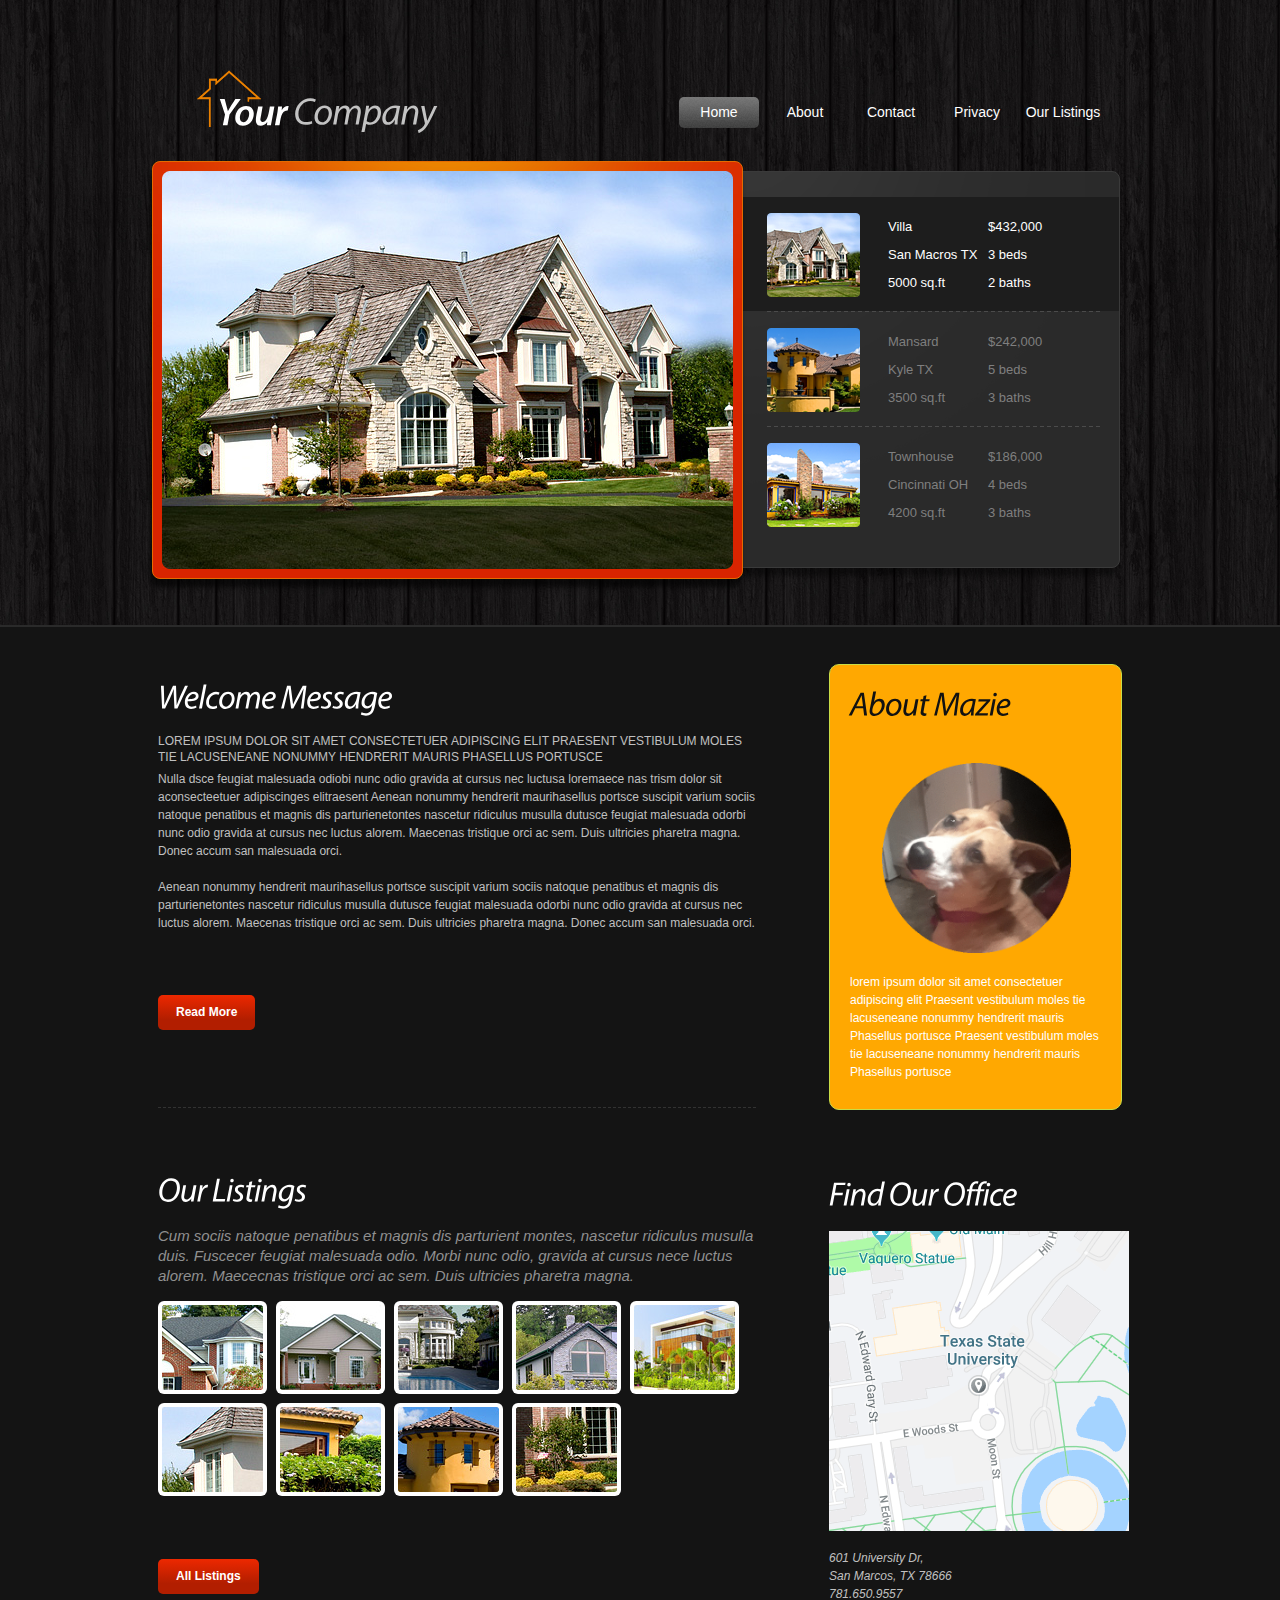
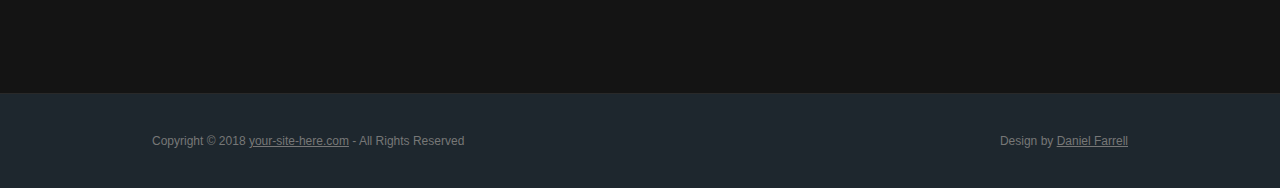
<file: index.html>
<!DOCTYPE html>
<html lang="en">
<head>
<title>Real Estate</title>
<meta charset="utf-8">
<link rel="stylesheet" href="css/reset.css" type="text/css" media="all">
<link rel="stylesheet" href="css/grid.css" type="text/css" media="all">
<link rel="stylesheet" href="css/style.css" type="text/css" media="all">
<script type="text/javascript" src="js/jquery-1.4.2.min.js" ></script>
<script type="text/javascript" src="js/cufon-yui.js"></script>
<script type="text/javascript" src="js/Myriad_Pro_italic_400-Myriad_Pro_italic_600.font.js"></script>
<script type="text/javascript" src="js/cufon-replace.js"></script>
<script type="text/javascript" src="js/jquery.faded.js"></script>
<script type="text/javascript" src="js/script.js"></script>
<!--[if lt IE 7]>
<script type="text/javascript" src="js/ie_png.js"></script>
<script type="text/javascript">ie_png.fix('.png, .logo, .extra-banner');</script>
<![endif]-->
<!--[if lt IE 9]><script type="text/javascript" src="js/html5.js"></script><![endif]-->
</head>
<body>
<!-- START PAGE SOURCE -->
<header>
  <div class="container_16">
    <div class="logo">
      <h1><a href="index.html"><strong>Your</strong> Company</a></h1>
    </div>
    <nav>
      <ul>
        <li><a href="index.html" class="current">Home</a></li>
        <!--removed selling -->
        <!--Removed buying.html-->
        <!--Removed renting.html-->
       <!-- removed moving -->
        <li><a href="about.html">About</a></li>
        <!--Removed finance-->
        <li><a href="contact.html">Contact</a></li>
        <li><a href="privacy.html">Privacy</a></li>
        <li><a href="playground.html">Our Listings</a></li>     
      </ul>
    </nav>
    <div id="faded">
      <div class="rap"> <a href="placeholder.html"><img src="images/big-img1.jpg" alt="" width="571" height="398"></a> <a href="placeholder.html"><img src="images/big-img2.jpg" alt="" width="571" height="398"></a> <a href="placeholder.html"><img src="images/big-img3.jpg" alt="" width="571" height="398"></a> </div>
      <ul class="pagination">
        <li> <a href="#" rel="0"> <img src="images/f_thumb1.png" alt=""> <span class="left"> Villa<br />
          San Macros TX<br />
          5000 sq.ft </span> <span class="right"> $432,000<br />
          3 beds<br />
          2 baths </span> </a> </li>
        <li> <a href="#" rel="1"> <img src="images/f_thumb2.png" alt=""> <span class="left"> Mansard<br />
          Kyle TX<br />
          3500 sq.ft </span> <span class="right"> $242,000<br />
          5 beds<br />
          3 baths </span> </a> </li>
        <li> <a href="#" rel="2"> <img src="images/f_thumb3.png" alt=""> <span class="left"> Townhouse<br />
          Cincinnati OH<br />
          4200 sq.ft </span> <span class="right"> $186,000<br />
          4 beds<br />
          3 baths </span> </a> </li>
      </ul>
       <!--deleted --> </div>
  </div>
</header>
<section id="content">
  <div class="container_16">
    <div class="clearfix">
      <section id="mainContent" class="grid_10">
        <article>
          <h2>Welcome Message</h2>
          <h3>Lorem ipsum dolor sit amet consectetuer adipiscing elit Praesent vestibulum moles tie lacuseneane nonummy hendrerit mauris Phasellus portusce</h3>
          <p>Nulla dsce feugiat malesuada odiobi nunc odio gravida at cursus nec luctusa loremaece nas trism dolor sit aconsecteetuer adipiscinges elitraesent
          Aenean nonummy hendrerit maurihasellus portsce suscipit varium sociis natoque penatibus et magnis dis parturienetontes nascetur ridiculus musulla dutusce feugiat malesuada odorbi nunc odio gravida at cursus nec luctus alorem. Maecenas tristique orci ac sem. Duis ultricies pharetra magna. Donec accum san malesuada orci. </p>
          <p>Aenean nonummy hendrerit maurihasellus portsce suscipit varium sociis natoque penatibus et magnis dis parturienetontes nascetur ridiculus musulla dutusce feugiat malesuada odorbi nunc odio gravida at cursus nec luctus alorem. Maecenas tristique orci ac sem. Duis ultricies pharetra magna. Donec accum san malesuada orci.</p>
          <a href="about.html" class="button" style="margin:45px 0">Read More</a> </article>
        <article class="last">
          <h2 style="margin-top: 32px">Our Listings</h2>
          <h5>Cum sociis natoque penatibus et magnis dis parturient montes, nascetur ridiculus musulla duis. Fuscecer feugiat malesuada odio. Morbi nunc odio, gravida at cursus nece luctus alorem. Maececnas tristique orci ac sem. Duis ultricies pharetra magna. </h5>
          <ul class="img-list clearfix">
            <!-- listingx.html will be switched with more appropriate naming conventions based on property name or location -->
            <li><a href="listing1.html"><img src="images/thumb1.jpg" alt=""></a></li>
            <li><a href="listing2.html"><img src="images/thumb2.jpg" alt=""></a></li>
            <li><a href="listing3.html"><img src="images/thumb3.jpg" alt=""></a></li>
            <li><a href="listing4.html"><img src="images/thumb4.jpg" alt=""></a></li>
            <li><a href="listing5.html"><img src="images/thumb5.jpg" alt=""></a></li>
            <li><a href="listing6.html"><img src="images/thumb6.jpg" alt=""></a></li>
            <li><a href="listing7.html"><img src="images/thumb7.jpg" alt=""></a></li>
            <li><a href="listing8.html#"><img src="images/thumb8.jpg" alt=""></a></li>
            <li><a href="listing9.html"><img src="images/thumb9.jpg" alt=""></a></li>
          </ul>
          <a href="playground.html" style = "margin-top:45px" class="button">All Listings</a> </article>
      </section>
      <aside class="grid_6">
        <div class="prefix_1">
          <article>
            <div class="box">
              <h2>About Mazie</h2>
              <a href="about.html"><img src="images/mazie.jpg" class="img-box mazie"></a>
                 <p>lorem ipsum dolor sit amet consectetuer adipiscing elit Praesent vestibulum moles tie lacuseneane nonummy hendrerit mauris Phasellus portusce  Praesent vestibulum moles tie lacuseneane nonummy hendrerit mauris Phasellus portusce</p>
            </div>
          </article>
          <article class="last">           
            <h2>Find Our Office</h2>
            <div class = 'map'>
               <p><a href=""><img src="images/university.png"></a></p>
            </div>
            <address>
            601 University Dr,<br> 
            San Marcos, TX 78666<br>
            781.650.9557
            </address>
          </article>
        </div>
      </aside>
    </div>
  </div>
</section>
<footer>
  <div class="footerlink">
    <p class="lf">Copyright &copy; 2018 <a href="#">your-site-here.com</a> - All Rights Reserved</p>
    <p class="rf">Design by <a href="https://resumeofdan1.com">Daniel Farrell</a></p>
    <div style="clear:both;"></div>
  </div>
</footer>
<script type="text/javascript">
$(function () {
    //accordion
    $(".accordion dt").toggle(function () {
        $(this).next().slideDown();
    }, function () {
        $(this).next().slideUp();
    });
})
</script>
<script type="text/javascript"> Cufon.now(); </script>
<!-- END PAGE SOURCE -->
</body>
</html>
</file>
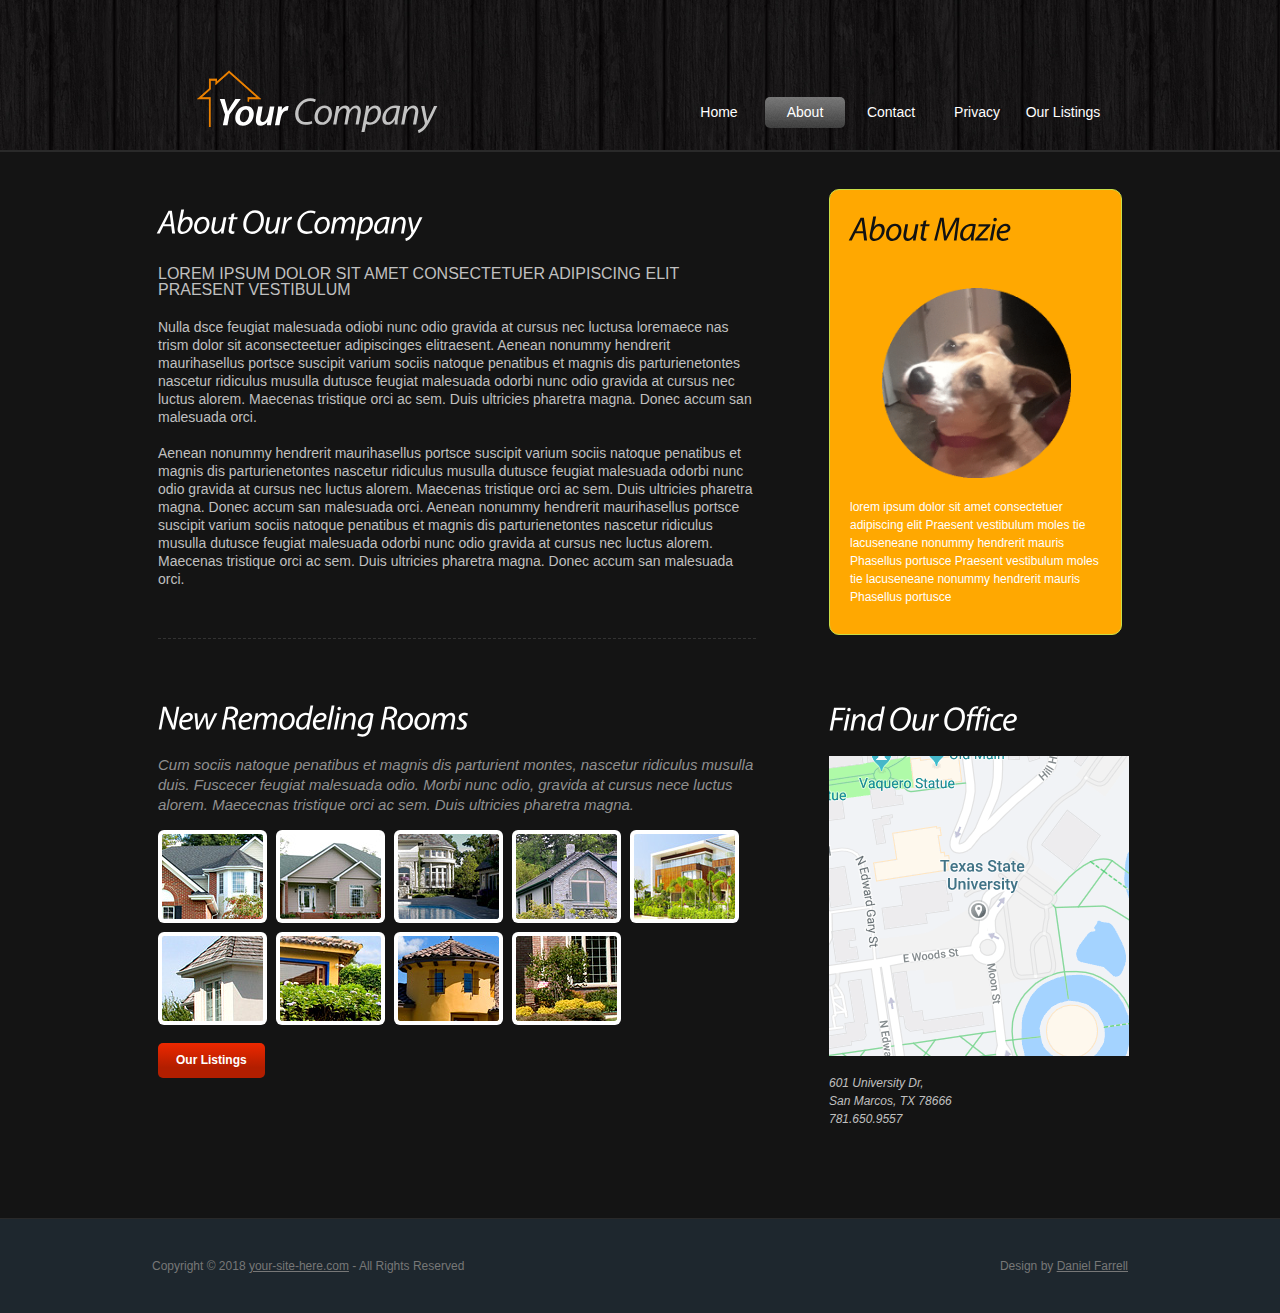
<file: about.html>
<!DOCTYPE html>
<html lang="en">
<head>
<title>About</title>
<meta charset="utf-8">
<link rel="stylesheet" href="css/reset.css" type="text/css" media="all">
<link rel="stylesheet" href="css/grid.css" type="text/css" media="all">
<link rel="stylesheet" href="css/style.css" type="text/css" media="all">
<script type="text/javascript" src="js/jquery-1.4.2.min.js" ></script>
<script type="text/javascript" src="js/cufon-yui.js"></script>
<script type="text/javascript" src="js/Myriad_Pro_italic_400-Myriad_Pro_italic_600.font.js"></script>
<script type="text/javascript" src="js/cufon-replace.js"></script>
<script type="text/javascript" src="js/jquery.faded.js"></script>
<script type="text/javascript" src="js/script.js"></script>
<!--[if lt IE 7]>
<script type="text/javascript" src="js/ie_png.js"></script>
<script type="text/javascript">ie_png.fix('.png, .logo, .extra-banner');</script>
<![endif]-->
<!--[if lt IE 9]><script type="text/javascript" src="js/html5.js"></script><![endif]-->
</head>
<body>
<!-- START PAGE SOURCE -->
<header class = "listing">
  <div class="container_16">
    <div class="logo">
      <h1><a href="index.html"><strong>Your</strong> Company</a></h1>
    </div>
    <nav>
      <ul>
        <li><a href="index.html">Home</a></li>
        <!--removed selling -->
        <!--Removed buying.html-->
        <!--Removed renting.html-->
       <!-- removed moving -->
        <li><a href="about.html" class="current">About</a></li>
        <!--Removed finance-->
        <li><a href="contact.html">Contact</a></li>
        <li><a href="privacy.html">Privacy</a></li>
        <li><a href="playground.html">Our Listings</a></li>   
     </ul>
    </nav>
  
</header>
<section id="content">
  <div class="container_16">
    <div class="clearfix">
      <section id="mainContent" class="grid_10">
        <article>
          <h2 style="margin-bottom: 24px">About Our Company</h2>
          <h3 class = 'about'>Lorem ipsum dolor sit amet consectetuer adipiscing elit Praesent vestibulum</h3>
          
          <p class = 'about'>Nulla dsce feugiat malesuada odiobi nunc odio gravida at cursus nec luctusa loremaece nas trism dolor sit aconsecteetuer adipiscinges elitraesent. Aenean nonummy hendrerit maurihasellus portsce suscipit varium sociis natoque penatibus et magnis dis parturienetontes nascetur ridiculus musulla dutusce feugiat malesuada odorbi nunc odio gravida at cursus nec luctus alorem. Maecenas tristique orci ac sem. Duis ultricies pharetra magna. Donec accum san malesuada orci.</p>

          <p class = 'about'>Aenean nonummy hendrerit maurihasellus portsce suscipit varium sociis natoque penatibus et magnis dis parturienetontes nascetur ridiculus musulla dutusce feugiat malesuada odorbi nunc odio gravida at cursus nec luctus alorem. Maecenas tristique orci ac sem. Duis ultricies pharetra magna. Donec accum san malesuada orci. Aenean nonummy hendrerit maurihasellus portsce suscipit varium sociis natoque penatibus et magnis dis parturienetontes nascetur ridiculus musulla dutusce feugiat malesuada odorbi nunc odio gravida at cursus nec luctus alorem. Maecenas tristique orci ac sem. Duis ultricies pharetra magna. Donec accum san malesuada orci.</p>
        </article>
        <article class="last">
          <h2>New Remodeling Rooms</h2>
          <h5>Cum sociis natoque penatibus et magnis dis parturient montes, nascetur ridiculus musulla duis. Fuscecer feugiat malesuada odio. Morbi nunc odio, gravida at cursus nece luctus alorem. Maececnas tristique orci ac sem. Duis ultricies pharetra magna. </h5>
          <ul class="img-list clearfix">
            <li><a href="#"><img src="images/thumb1.jpg" alt=""></a></li>
            <li><a href="#"><img src="images/thumb2.jpg" alt=""></a></li>
            <li><a href="#"><img src="images/thumb3.jpg" alt=""></a></li>
            <li><a href="#"><img src="images/thumb4.jpg" alt=""></a></li>
            <li><a href="#"><img src="images/thumb5.jpg" alt=""></a></li>
            <li><a href="#"><img src="images/thumb6.jpg" alt=""></a></li>
            <li><a href="#"><img src="images/thumb7.jpg" alt=""></a></li>
            <li><a href="#"><img src="images/thumb8.jpg" alt=""></a></li>
            <li><a href="#"><img src="images/thumb9.jpg" alt=""></a></li>
          </ul>
          <a href="playground.html" class="button">Our Listings</a> </article>
      </section>
      <aside class="grid_6">
        <div class="prefix_1">
          <article>
            <div class="box">
              <h2>About Mazie</h2>
              <a href="#"><img src="images/mazie.jpg" class="img-box mazie"></a>
                 <p>lorem ipsum dolor sit amet consectetuer adipiscing elit Praesent vestibulum moles tie lacuseneane nonummy hendrerit mauris Phasellus portusce  Praesent vestibulum moles tie lacuseneane nonummy hendrerit mauris Phasellus portusce</p>
            </div>
          </article>
          <article class="last">           
            <h2>Find Our Office</h2>
            <div class = 'map'>
               <p><a href=""><img src="images/university.png"></a></p>
            </div>
            <address>
            601 University Dr,<br> 
            San Marcos, TX 78666<br>
            781.650.9557
            </address>
          </article>
        </div>
      </aside>
    </div>
  </div>
</section>
<footer>
  <div class="footerlink">
    <p class="lf">Copyright &copy; 2018 <a href="#">your-site-here.com</a> - All Rights Reserved</p>
    <p class="rf">Design by <a href="https://resumeofdan1.com">Daniel Farrell</a></p>
    <div style="clear:both;"></div>
  </div>
</footer>
<script type="text/javascript">
$(function () {
    //accordion
    $(".accordion dt").toggle(function () {
        $(this).next().slideDown();
    }, function () {
        $(this).next().slideUp();
    });
})
</script>
<script type="text/javascript"> Cufon.now(); </script>
<!-- END PAGE SOURCE -->
</body>
</html>
</file>
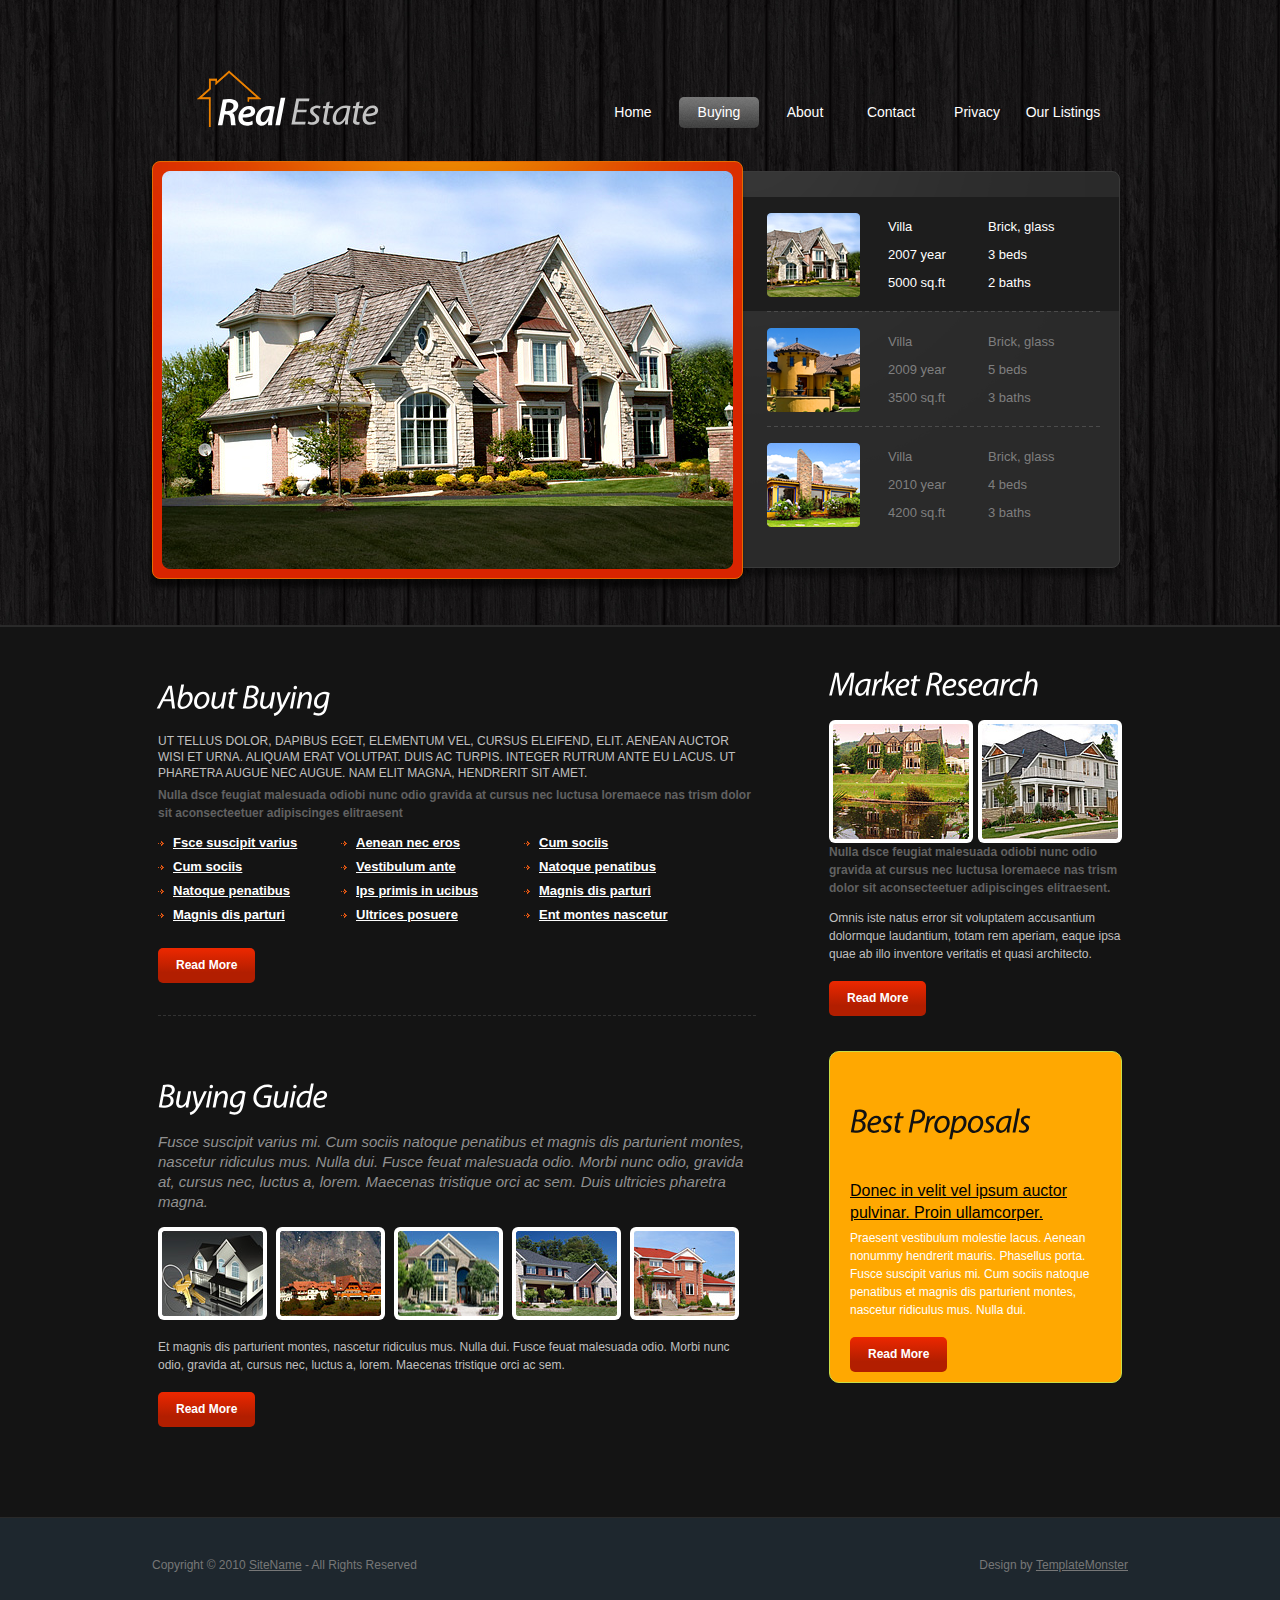
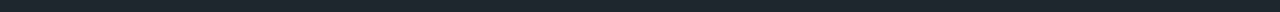
<file: buying.html>
<!DOCTYPE html>
<html lang="en">
<head>
<title>Real Estate | Buying</title>
<meta charset="utf-8">
<link rel="stylesheet" href="css/reset.css" type="text/css" media="all">
<link rel="stylesheet" href="css/grid.css" type="text/css" media="all">
<link rel="stylesheet" href="css/style.css" type="text/css" media="all">
<script type="text/javascript" src="js/jquery-1.4.2.min.js" ></script>
<script type="text/javascript" src="js/cufon-yui.js"></script>
<script type="text/javascript" src="js/Myriad_Pro_italic_400-Myriad_Pro_italic_600.font.js"></script>
<script type="text/javascript" src="js/cufon-replace.js"></script>
<script type="text/javascript" src="js/jquery.faded.js"></script>
<script type="text/javascript" src="js/script.js"></script>
<!--[if lt IE 7]>
<script type="text/javascript" src="js/ie_png.js"></script>
<script type="text/javascript">ie_png.fix('.png, .logo, .extra-banner');</script>
<![endif]-->
<!--[if lt IE 9]><script type="text/javascript" src="js/html5.js"></script><![endif]-->
</head>
<body>
<!-- START PAGE SOURCE -->
<header>
  <div class="container_16">
    <div class="logo">
      <h1><a href="index.html"><strong>Real</strong> Estate</a></h1>
    </div>
    <nav>
      <ul>
        <li><a href="index.html" >Home</a></li>
        <!--removed selling -->
        <li><a href="buying.html" class="current">Buying</a></li>
        <!--Removed renting.html-->
       <!-- removed moving -->
        <li><a href="about.html">About</a></li>
        <!--Removed finance-->
        <li><a href="contact.html">Contact</a></li>
        <li><a href="privacy.html">Privacy</a></li>
        <li><a href="listings.html">Our Listings</a></li>     
     </ul>
    </nav>
    <div id="faded">
      <div class="rap"> <a href="#"><img src="images/big-img1.jpg" alt="" width="571" height="398"></a> <a href="#"><img src="images/big-img2.jpg" alt="" width="571" height="398"></a> <a href="#"><img src="images/big-img3.jpg" alt="" width="571" height="398"></a> </div>
      <ul class="pagination">
        <li> <a href="#" rel="0"> <img src="images/f_thumb1.png" alt=""> <span class="left"> Villa<br />
          2007 year<br />
          5000 sq.ft </span> <span class="right"> Brick, glass<br />
          3 beds<br />
          2 baths </span> </a> </li>
        <li> <a href="#" rel="1"> <img src="images/f_thumb2.png" alt=""> <span class="left"> Villa<br />
          2009 year<br />
          3500 sq.ft </span> <span class="right"> Brick, glass<br />
          5 beds<br />
          3 baths </span> </a> </li>
        <li> <a href="#" rel="2"> <img src="images/f_thumb3.png" alt=""> <span class="left"> Villa<br />
          2010 year<br />
          4200 sq.ft </span> <span class="right"> Brick, glass<br />
          4 beds<br />
          3 baths </span> </a> </li>
      </ul>
       <!--deleted --> </div>
  </div>
</header>
<section id="content">
  <div class="container_16">
    <div class="clearfix">
      <section id="mainContent" class="grid_10">
        <article>
          <h2>About Buying</h2>
          <h3>Ut tellus dolor, dapibus eget, elementum vel, cursus eleifend, elit. Aenean auctor wisi et urna. Aliquam erat volutpat. Duis ac turpis. Integer rutrum ante eu lacus. Ut pharetra augue nec augue. Nam elit magna, hendrerit sit amet.</h3>
          <h4>Nulla dsce feugiat malesuada odiobi nunc odio gravida at cursus nec luctusa loremaece nas trism dolor sit aconsecteetuer adipiscinges elitraesent</h4>
          <div class="wrapper p2">
            <ul class="list1 grid_3 alpha">
              <li><a href="#">Fsce suscipit varius</a></li>
              <li><a href="#">Cum sociis</a></li>
              <li><a href="#">Natoque penatibus</a></li>
              <li><a href="#">Magnis dis parturi</a></li>
            </ul>
            <ul class="list1 grid_3">
              <li><a href="#">Aenean nec eros</a></li>
              <li><a href="#">Vestibulum ante</a></li>
              <li><a href="#">Ips primis in ucibus</a></li>
              <li><a href="#">Ultrices posuere</a></li>
            </ul>
            <ul class="list1 grid_3 omega">
              <li><a href="#">Cum sociis</a></li>
              <li><a href="#">Natoque penatibus</a></li>
              <li><a href="#">Magnis dis parturi</a></li>
              <li><a href="#">Ent montes nascetur</a></li>
            </ul>
          </div>
          <a href="#" class="button">Read More</a> </article>
        <article class="last">
          <h2>Buying Guide</h2>
          <h5>Fusce suscipit varius mi. Cum sociis natoque penatibus et magnis dis parturient montes, nascetur ridiculus mus. Nulla dui. Fusce feuat malesuada odio. Morbi nunc odio, gravida at, cursus nec, luctus a, lorem. Maecenas tristique orci ac sem. Duis ultricies pharetra magna.</h5>
          <ul class="img-list clearfix">
            <li><a href="#"><img src="images/3page-img1.jpg" alt=""></a></li>
            <li><a href="#"><img src="images/3page-img2.jpg" alt=""></a></li>
            <li><a href="#"><img src="images/3page-img3.jpg" alt=""></a></li>
            <li><a href="#"><img src="images/3page-img4.jpg" alt=""></a></li>
            <li><a href="#"><img src="images/3page-img5.jpg" alt=""></a></li>
          </ul>
          <p>Et magnis dis parturient montes, nascetur ridiculus mus. Nulla dui. Fusce feuat malesuada odio. Morbi nunc odio, gravida at, cursus nec, luctus a, lorem. Maecenas tristique orci ac sem. </p>
          <a href="#" class="button">Read More</a> </article>
      </section>
      <aside class="grid_6">
        <div class="prefix_1">
          <article>
            <h2>Market Research</h2>
            <div class="wrapper">
              <figure class="alt"><img src="images/3page-img6.jpg" alt=""></figure>
              <figure class="last"><img src="images/3page-img7.jpg" alt=""></figure>
            </div>
            <h4>Nulla dsce feugiat malesuada odiobi nunc odio gravida at cursus nec luctusa loremaece nas trism dolor sit aconsecteetuer adipiscinges elitraesent.</h4>
            <p>Omnis iste natus error sit voluptatem accusantium dolormque laudantium, totam rem aperiam, eaque ipsa quae ab illo inventore veritatis et quasi architecto. </p>
            <a href="#" class="button">Read More</a> </article>
          <article class="last">
            <div class="box">
              <h2>Best Proposals</h2>
              <h3><a href="#">Donec in velit vel ipsum auctor pulvinar. Proin ullamcorper.</a></h3>
              <p>Praesent vestibulum molestie lacus. Aenean nonummy hendrerit mauris. Phasellus porta. Fusce suscipit varius mi. Cum sociis natoque penatibus et magnis dis parturient montes, nascetur ridiculus mus. Nulla dui. </p>
              <a href="#" class="button">Read More</a> </div>
          </article>
        </div>
      </aside>
    </div>
  </div>
</section>
<footer>
  <div class="footerlink">
    <p class="lf">Copyright &copy; 2010 <a href="#">SiteName</a> - All Rights Reserved</p>
    <p class="rf">Design by <a href="http://www.templatemonster.com/">TemplateMonster</a></p>
    <div style="clear:both;"></div>
  </div>
</footer>
<script type="text/javascript"> Cufon.now(); </script>
<!-- END PAGE SOURCE -->
</body>
</html>
</file>
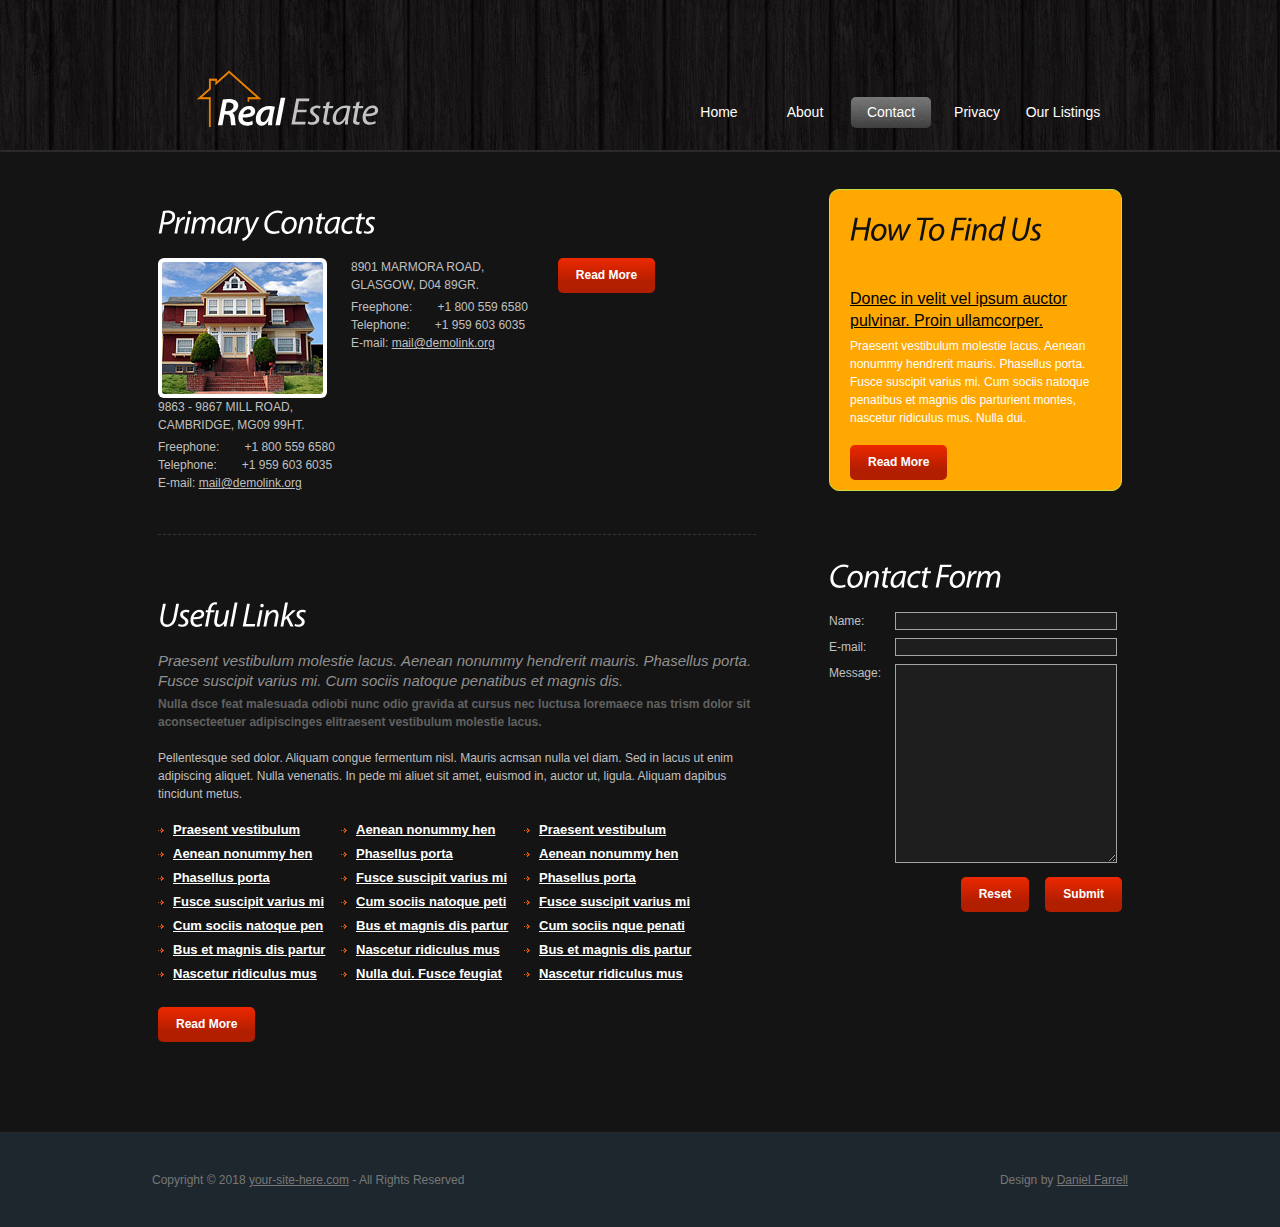
<file: contact.html>
<!DOCTYPE html>
<html lang="en">
<head>
<title>Contacts</title>
<meta charset="utf-8">
<link rel="stylesheet" href="css/reset.css" type="text/css" media="all">
<link rel="stylesheet" href="css/grid.css" type="text/css" media="all">
<link rel="stylesheet" href="css/style.css" type="text/css" media="all">
<script type="text/javascript" src="js/jquery-1.4.2.min.js" ></script>
<script type="text/javascript" src="js/cufon-yui.js"></script>
<script type="text/javascript" src="js/Myriad_Pro_italic_400-Myriad_Pro_italic_600.font.js"></script>
<script type="text/javascript" src="js/cufon-replace.js"></script>
<script type="text/javascript" src="js/jquery.faded.js"></script>
<script type="text/javascript" src="js/script.js"></script>
<!--[if lt IE 7]>
<script type="text/javascript" src="js/ie_png.js"></script>
<script type="text/javascript">ie_png.fix('.png, .logo, .extra-banner');</script>
<![endif]-->
<!--[if lt IE 9]><script type="text/javascript" src="js/html5.js"></script><![endif]-->
</head>
<body>
<!-- START PAGE SOURCE -->
<header class = "listing">
  <div class="container_16">
    <div class="logo">
      <h1><a href="index.html"><strong>Real</strong> Estate</a></h1>
    </div>
    <nav>
      <ul>
        <li><a href="index.html" >Home</a></li>
        <!--removed selling -->
        <!--Removed buying.html-->
        <!--Removed renting.html-->
       <!-- removed moving -->
        <li><a href="about.html">About</a></li>
        <!--Removed finance-->
        <li><a href="contact.html" class="current">Contact</a></li>
        <li><a href="privacy.html">Privacy</a></li>
        <li><a href="playground.html">Our Listings</a></li>     
      </ul>
    </nav>
    <div id="faded">
      <div class="rap"> <a href="#"><img src="images/big-img1.jpg" alt="" width="571" height="398"></a> <a href="#"><img src="images/big-img2.jpg" alt="" width="571" height="398"></a> <a href="#"><img src="images/big-img3.jpg" alt="" width="571" height="398"></a> </div>
      <ul class="pagination">
        <li> <a href="#" rel="0"> <img src="images/f_thumb1.png" alt=""> <span class="left"> Villa<br />
          2007 year<br />
          5000 sq.ft </span> <span class="right"> Brick, glass<br />
          3 beds<br />
          2 baths </span> </a> </li>
        <li> <a href="#" rel="1"> <img src="images/f_thumb2.png" alt=""> <span class="left"> Villa<br />
          2009 year<br />
          3500 sq.ft </span> <span class="right"> Brick, glass<br />
          5 beds<br />
          3 baths </span> </a> </li>
        <li> <a href="#" rel="2"> <img src="images/f_thumb3.png" alt=""> <span class="left"> Villa<br />
          2010 year<br />
          4200 sq.ft </span> <span class="right"> Brick, glass<br />
          4 beds<br />
          3 baths </span> </a> </li>
      </ul>
       <!--deleted --> </div>
  </div>
</header>
<section id="content">
  <div class="container_16">
    <div class="clearfix">
      <section id="mainContent" class="grid_10">
        <article>
          <h2>Primary Contacts</h2>
          <div class="wrapper">
            <figure><img src="images/7page-img1.jpg" alt=""></figure>
            <dl class="address">
              <dt>8901 Marmora Road,<br />
                Glasgow, D04 89GR.</dt>
              <dd><span>Freephone:</span>+1 800 559 6580</dd>
              <dd><span>Telephone:</span>+1 959 603 6035</dd>
              <dd>E-mail: <a href="#">mail@demolink.org</a></dd>
            </dl>
            <dl class="address last">
              <dt>9863 - 9867 Mill Road,<br />
                Cambridge, MG09 99HT.</dt>
              <dd><span>Freephone:</span>+1 800 559 6580</dd>
              <dd><span>Telephone:</span>+1 959 603 6035</dd>
              <dd>E-mail: <a href="#">mail@demolink.org</a></dd>
            </dl>
            <a href="#" class="button">Read More</a> </div>
        </article>
        <article class="last">
          <h2>Useful Links</h2>
          <hgroup>
            <h5>Praesent vestibulum molestie lacus. Aenean nonummy hendrerit mauris. Phasellus porta. Fusce suscipit varius mi. Cum sociis natoque penatibus et magnis dis. </h5>
            <h4>Nulla dsce feat malesuada odiobi nunc odio gravida at cursus nec luctusa loremaece nas trism dolor sit aconsecteetuer adipiscinges elitraesent vestibulum molestie lacus.</h4>
          </hgroup>
          <p>Pellentesque sed dolor. Aliquam congue fermentum nisl. Mauris acmsan nulla vel diam. Sed in lacus ut enim adipiscing aliquet. Nulla venenatis. In pede mi aliuet sit amet, euismod in, auctor ut, ligula. Aliquam dapibus tincidunt metus. </p>
          <div class="wrapper p2">
            <ul class="list1 grid_3 alpha">
              <li><a href="#">Praesent vestibulum</a></li>
              <li><a href="#">Aenean nonummy hen</a></li>
              <li><a href="#">Phasellus porta</a></li>
              <li><a href="#">Fusce suscipit varius mi</a></li>
              <li><a href="#">Cum sociis natoque pen</a></li>
              <li><a href="#">Bus et magnis dis partur</a></li>
              <li><a href="#">Nascetur ridiculus mus</a></li>
            </ul>
            <ul class="list1 grid_3">
              <li><a href="#">Aenean nonummy hen</a></li>
              <li><a href="#">Phasellus porta</a></li>
              <li><a href="#">Fusce suscipit varius mi</a></li>
              <li><a href="#">Cum sociis natoque peti</a></li>
              <li><a href="#">Bus et magnis dis partur</a></li>
              <li><a href="#">Nascetur ridiculus mus</a></li>
              <li><a href="#">Nulla dui. Fusce feugiat</a></li>
            </ul>
            <ul class="list1 grid_3 omega">
              <li><a href="#">Praesent vestibulum</a></li>
              <li><a href="#">Aenean nonummy hen</a></li>
              <li><a href="#">Phasellus porta</a></li>
              <li><a href="#">Fusce suscipit varius mi</a></li>
              <li><a href="#">Cum sociis nque penati</a></li>
              <li><a href="#">Bus et magnis dis partur</a></li>
              <li><a href="#">Nascetur ridiculus mus</a></li>
            </ul>
          </div>
          <a href="#" class="button">Read More</a> </article>
      </section>
      <aside class="grid_6">
        <div class="prefix_1">
          <article>
            <div class="box">
              <h2>How To Find Us</h2>
              <h3><a href="#">Donec in velit vel ipsum auctor pulvinar. Proin ullamcorper.</a></h3>
              <p>Praesent vestibulum molestie lacus. Aenean nonummy hendrerit mauris. Phasellus porta. Fusce suscipit varius mi. Cum sociis natoque penatibus et magnis dis parturient montes, nascetur ridiculus mus. Nulla dui. </p>
              <a href="#" class="button">Read More</a> </div>
          </article>
          <article class="last">
            <h2>Contact Form</h2>
            <form action="#" id="contacts-form">
              <fieldset>
                <label><span>Name:</span>
                  <input type="text" />
                </label>
                <label><span>E-mail:</span>
                  <input type="text" />
                </label>
                <div class="wrapper"><span>Message:</span>
                  <textarea></textarea>
                </div>
                <div class="wrapper"><a href="#" class="button">Submit</a><a href="#" class="button">Reset</a></div>
              </fieldset>
            </form>
          </article>
        </div>
      </aside>
    </div>
  </div>
</section>
<footer>
  <div class="footerlink">
    <p class="lf">Copyright &copy; 2018 <a href="#">your-site-here.com</a> - All Rights Reserved</p>
    <p class="rf">Design by <a href="https://resumeofdan1.com">Daniel Farrell</a></p>
    <div style="clear:both;"></div>
  </div>
</footer>
<script type="text/javascript"> Cufon.now(); </script>
<script type="text/javascript">alert("This page is currently a template placeholder")</script>

<!-- END PAGE SOURCE -->
</body>
</html>
</file>
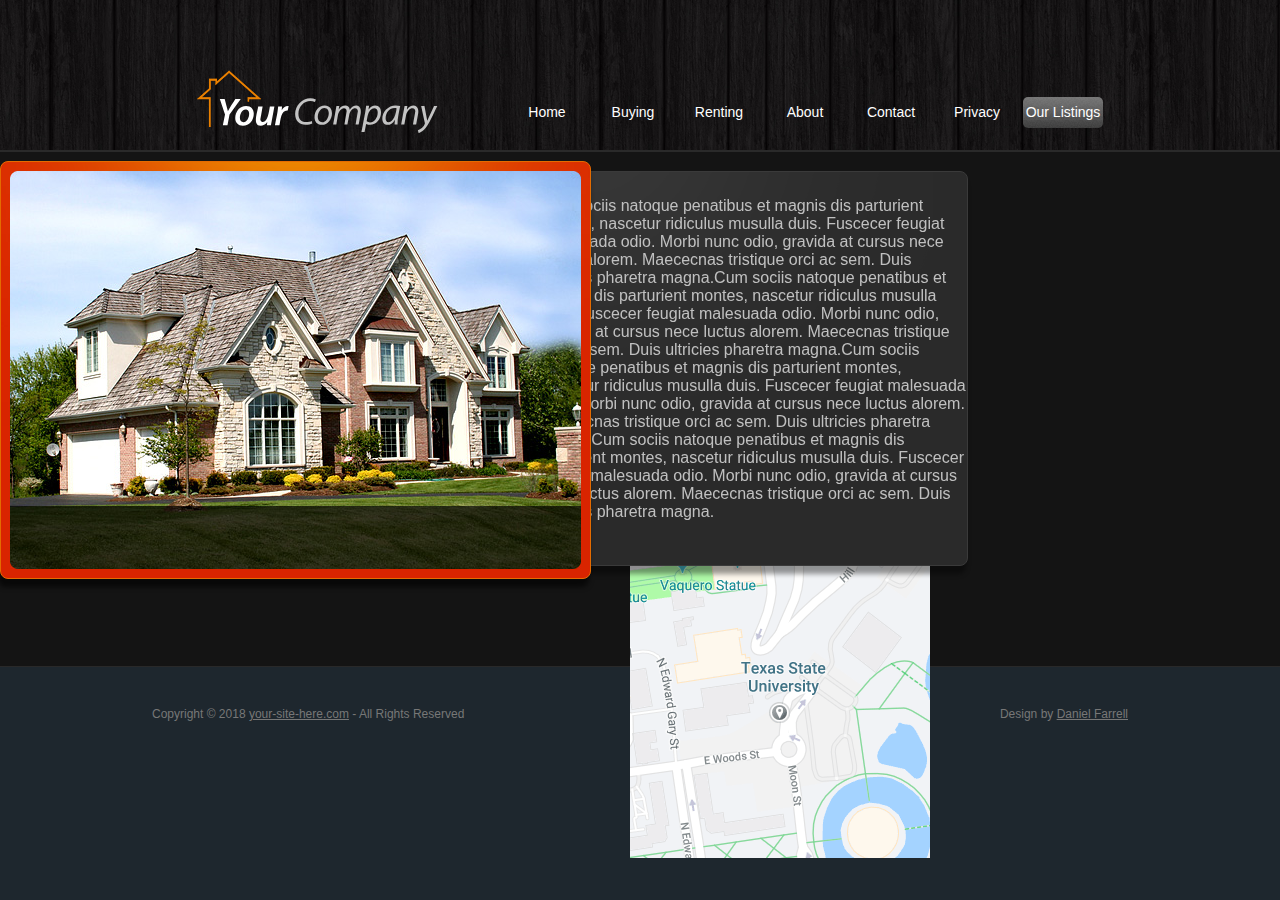
<file: correctlisting.html>
<!DOCTYPE html>
<!-- saved from url=(0064)file:///home/beaglord/Desktop/projects/real-estate/listings.html -->
<html lang="en" class="cufon-active cufon-ready"><head><meta http-equiv="Content-Type" content="text/html; charset=UTF-8">
<title>Real Estate</title>

<link rel="stylesheet" href="./css/reset.css" type="text/css" media="all">
<link rel="stylesheet" href="./css/grid.css" type="text/css" media="all">
<link rel="stylesheet" href="./css/style.css" type="text/css" media="all">

<!--[if lt IE 7]>
<script type="text/javascript" src="js/ie_png.js"></script>
<script type="text/javascript">ie_png.fix('.png, .logo, .extra-banner');</script>
<![endif]-->
<!--[if lt IE 9]><script type="text/javascript" src="js/html5.js"></script><![endif]-->
</head>
<body>
<!-- START PAGE SOURCE -->
<header class="listing">
  <div class="container_16">
    <div class="logo">
      <h1><a href="file:///home/beaglord/Desktop/projects/real-estate/index.html"><strong><cufon class="cufon cufon-canvas" alt="Your" style="width: 70px; height: 38px;"><canvas width="103" height="44" style="width: 103px; height: 44px; top: -5px; left: -4px;"></canvas><cufontext>Your</cufontext></cufon></strong><cufon class="cufon cufon-canvas" alt=" " style="width: 6px; height: 38px;"><canvas width="46" height="43" style="width: 46px; height: 43px; top: -5px; left: -4px;"></canvas><cufontext> </cufontext></cufon><cufon class="cufon cufon-canvas" alt="Company" style="width: 142px; height: 38px;"><canvas width="172" height="43" style="width: 172px; height: 43px; top: -5px; left: -4px;"></canvas><cufontext>Company</cufontext></cufon></a></h1>
    </div>
    <nav>
      <ul>
        <li><a href="./index.html">Home</a></li>
        <!--removed selling -->
        <li><a href="./buying.html">Buying</a></li>
        <li><a href="./renting.html">Renting</a></li>
       <!-- removed moving -->
        <li><a href="./about.html">About</a></li>
        <!--Removed finance-->
        <li><a href="./contact.html">Contact</a></li>
        <li><a href="./privacy.html">Privacy</a></li>
        <li><a href="./listings.html" class="current">Our Listings</a></li>
      </ul>
    </nav>

  </div>
</header>
<section id="content">
  <div class="container_16">
    <div class="clearfix">
      <section id="mainContent" class="grid_10">

        <article class="last">
          <h2>Our Listings</h2>
          <h5>Cum sociis natoque penatibus et magnis dis parturient montes, nascetur ridiculus musulla duis. Fuscecer feugiat malesuada odio. Morbi nunc odio, gravida at cursus nece luctus alorem. Maececnas tristique orci ac sem. Duis ultricies pharetra magna. </h5>
          <ul class="img-list clearfix">
            <!-- listingx.html will be switched with more appropriate naming conventions based on property name or location -->
      <li><a href="#"><img src=" ./images/thumb1.jpg" alt="Property location"></a></li>
                            <li><a href="#"><img src=" ./images/thumb2.jpg" alt="Property location"></a></li>
                            <li><a href="#"><img src=" ./images/thumb3.jpg" alt="Property location"></a></li>
                            <li><a href="#"><img src=" ./images/thumb4.jpg" alt="Property location"></a></li>
                            <li><a href="#"><img src=" ./images/thumb5.jpg" alt="Property location"></a></li>
                            <li><a href="#"><img src=" ./images/thumb6.jpg" alt="Property location"></a></li>
                            <li><a href="#"><img src=" ./images/thumb7.jpg" alt="Property location"></a></li>
                            <li><a href="#"><img src=" ./images/thumb8.jpg" alt="Property location"></a></li>
                            <li><a href="#"><img src=" ./images/thumb9.jpg" alt="Property location"></a></li>
                            <li><a href="#"><img src=" ./images/thumb3.jpg" alt="Property location"></a>
                                <img class="float-right" src="./images/university.png"></li>
                            </ul>

			<!--listings button was herer -->
      </article></section>

</div></div></section>

    <div id="faded">
      <div class="rap"> 
        <a href="#"><img src="./images/big-img1.jpg" alt="#"></a> 
        <a href="#"><img src="./images/big-img2.jpg" alt="#"></a> 
        <a href="#"><img src="./images/big-img3.jpg" alt="#"></a> 
      </div>
      <ul class="pagination">
		<li><p>Cum sociis natoque penatibus et magnis dis parturient montes, nascetur ridiculus musulla duis. Fuscecer feugiat malesuada odio. Morbi nunc odio, gravida at cursus nece luctus alorem. Maececnas tristique orci ac sem. Duis ultricies pharetra magna.Cum sociis natoque penatibus et magnis dis parturient montes, nascetur ridiculus musulla duis. Fuscecer feugiat malesuada odio. Morbi nunc odio, gravida at cursus nece luctus alorem. Maececnas tristique orci ac sem. Duis ultricies pharetra magna.Cum sociis natoque penatibus et magnis dis parturient montes, nascetur ridiculus musulla duis. Fuscecer feugiat malesuada odio. Morbi nunc odio, gravida at cursus nece luctus alorem. Maececnas tristique orci ac sem. Duis ultricies pharetra magna.Cum sociis natoque penatibus et magnis dis parturient montes, nascetur ridiculus musulla duis. Fuscecer feugiat malesuada odio. Morbi nunc odio, gravida at cursus nece luctus alorem. Maececnas tristique orci ac sem. Duis ultricies pharetra magna.</p></li>
       <!--deleted --> 
   </ul></div>
  
<footer>
  <div class="footerlink">
    <p class="lf">Copyright © 2018 <a href="./listings.html">your-site-here.com</a> - All Rights Reserved</p>
    <p class="rf">Design by <a href="https://resumeofdan1.com/">Daniel Farrell</a></p>
    <div style="clear:both;"></div>
  </div>
</footer>
<script type="text/javascript" src="./js/jquery-1.4.2.min.js"></script>
<script type="text/javascript" src="./js/cufon-yui.js"></script><style type="text/css">cufon{text-indent:0!important;}@media screen,projection{cufon{display:inline!important;display:inline-block!important;position:relative!important;vertical-align:middle!important;font-size:1px!important;line-height:1px!important;}cufon cufontext{display:-moz-inline-box!important;display:inline-block!important;width:0!important;height:0!important;overflow:hidden!important;text-indent:-10000in!important;}cufon canvas{position:relative!important;}}@media print{cufon{padding:0!important;}cufon canvas{display:none!important;}}</style>
<script type="text/javascript" src="./js/Myriad_Pro_italic_400-Myriad_Pro_italic_600.font.js"></script>
<script type="text/javascript" src="./js/cufon-replace.js"></script>
<script type="text/javascript" src="./js/jquery.faded.js"></script>
<script type="text/javascript" src="./js/script.js"></script>
<script type="text/javascript">
$(function () {
    //accordion
    $(".accordion dt").toggle(function () {
        $(this).next().slideDown();
    }, function () {
        $(this).next().slideUp();
    });
})
</script>
<script type="text/javascript"> Cufon.now(); </script>
<!-- END PAGE SOURCE -->


</body></html>
</file>
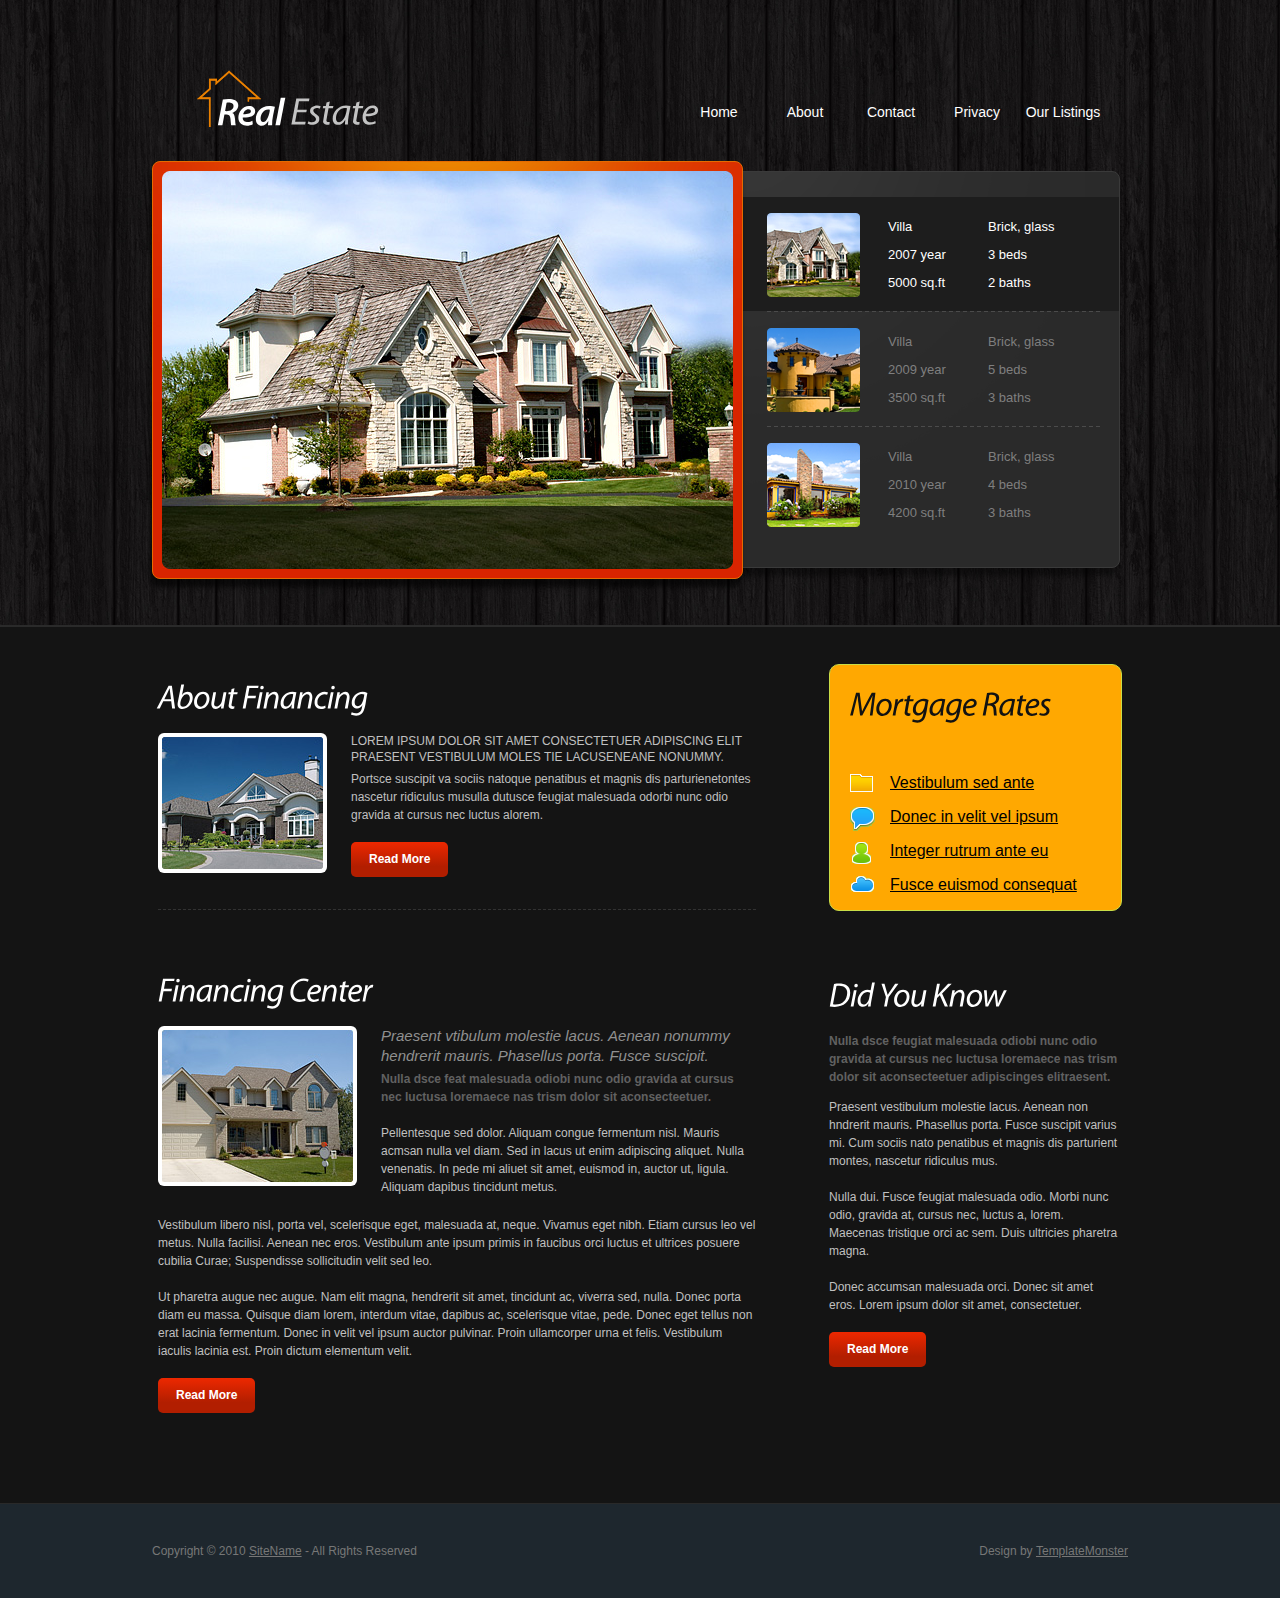
<file: finance.html>
<!DOCTYPE html>
<html lang="en">
<head>
<title>Real Estate | Finance</title>
<meta charset="utf-8">
<link rel="stylesheet" href="css/reset.css" type="text/css" media="all">
<link rel="stylesheet" href="css/grid.css" type="text/css" media="all">
<link rel="stylesheet" href="css/style.css" type="text/css" media="all">
<script type="text/javascript" src="js/jquery-1.4.2.min.js" ></script>
<script type="text/javascript" src="js/cufon-yui.js"></script>
<script type="text/javascript" src="js/Myriad_Pro_italic_400-Myriad_Pro_italic_600.font.js"></script>
<script type="text/javascript" src="js/cufon-replace.js"></script>
<script type="text/javascript" src="js/jquery.faded.js"></script>
<script type="text/javascript" src="js/script.js"></script>
<!--[if lt IE 7]>
<script type="text/javascript" src="js/ie_png.js"></script>
<script type="text/javascript">ie_png.fix('.png, .logo, .extra-banner');</script>
<![endif]-->
<!--[if lt IE 9]><script type="text/javascript" src="js/html5.js"></script><![endif]-->
</head>
<body>
<!-- START PAGE SOURCE -->
<header>
  <div class="container_16">
    <div class="logo">
      <h1><a href="index.html"><strong>Real</strong> Estate</a></h1>
    </div>
    <nav>
      <ul>
        <li><a href="index.html" >Home</a></li>
        <!--removed selling -->
        <!--Removed buying.html-->
        <!--Removed renting.html-->
       <!-- removed moving -->
        <li><a href="about.html">About</a></li>
        <!--Removed finance-->
        <li><a href="contact.html">Contact</a></li>
        <li><a href="privacy.html">Privacy</a></li>
        <li><a href="listings.html">Our Listings</a></li>      
      </ul>
    </nav>
    <div id="faded">
      <div class="rap"> <a href="#"><img src="images/big-img1.jpg" alt="" width="571" height="398"></a> <a href="#"><img src="images/big-img2.jpg" alt="" width="571" height="398"></a> <a href="#"><img src="images/big-img3.jpg" alt="" width="571" height="398"></a> </div>
      <ul class="pagination">
        <li> <a href="#" rel="0"> <img src="images/f_thumb1.png" alt=""> <span class="left"> Villa<br />
          2007 year<br />
          5000 sq.ft </span> <span class="right"> Brick, glass<br />
          3 beds<br />
          2 baths </span> </a> </li>
        <li> <a href="#" rel="1"> <img src="images/f_thumb2.png" alt=""> <span class="left"> Villa<br />
          2009 year<br />
          3500 sq.ft </span> <span class="right"> Brick, glass<br />
          5 beds<br />
          3 baths </span> </a> </li>
        <li> <a href="#" rel="2"> <img src="images/f_thumb3.png" alt=""> <span class="left"> Villa<br />
          2010 year<br />
          4200 sq.ft </span> <span class="right"> Brick, glass<br />
          4 beds<br />
          3 baths </span> </a> </li>
      </ul>
       <!--deleted --> </div>
  </div>
</header>
<section id="content">
  <div class="container_16">
    <div class="clearfix">
      <section id="mainContent" class="grid_10">
        <article>
          <h2>About Financing</h2>
          <div class="wrapper">
            <figure><img src="images/6page-img1.jpg" alt=""></figure>
            <h3>Lorem ipsum dolor sit amet consectetuer adipiscing elit Praesent vestibulum moles tie lacuseneane nonummy. </h3>
            <p>Portsce suscipit va sociis natoque penatibus et magnis dis parturienetontes nascetur ridiculus musulla dutusce feugiat malesuada odorbi nunc odio gravida at cursus nec luctus alorem.</p>
            <a href="#" class="button">Read More</a> </div>
        </article>
        <article class="last">
          <h2>Financing Center</h2>
          <div class="img-box">
            <figure><img src="images/6page-img2.jpg" alt=""></figure>
            <hgroup>
              <h5>Praesent vtibulum molestie lacus. Aenean nonummy hendrerit mauris. Phasellus porta. Fusce suscipit.</h5>
              <h4>Nulla dsce feat malesuada odiobi nunc odio gravida at cursus nec luctusa loremaece nas trism dolor sit aconsecteetuer.</h4>
            </hgroup>
            Pellentesque sed dolor. Aliquam congue fermentum nisl. Mauris acmsan nulla vel diam. Sed in lacus ut enim adipiscing aliquet. Nulla venenatis. In pede mi aliuet sit amet, euismod in, auctor ut, ligula. Aliquam dapibus tincidunt metus. </div>
          <p>Vestibulum libero nisl, porta vel, scelerisque eget, malesuada at, neque. Vivamus eget nibh. Etiam cursus leo vel metus. Nulla facilisi. Aenean nec eros. Vestibulum ante ipsum primis in faucibus orci luctus et ultrices posuere cubilia Curae; Suspendisse sollicitudin velit sed leo.</p>
          <p>Ut pharetra augue nec augue. Nam elit magna, hendrerit sit amet, tincidunt ac, viverra sed, nulla. Donec porta diam eu massa. Quisque diam lorem, interdum vitae, dapibus ac, scelerisque vitae, pede. Donec eget tellus non erat lacinia fermentum. Donec in velit vel ipsum auctor pulvinar. Proin ullamcorper urna et felis. Vestibulum iaculis lacinia est. Proin dictum elementum velit.</p>
          <a href="#" class="button">Read More</a> </article>
      </section>
      <aside class="grid_6">
        <div class="prefix_1">
          <article>
            <div class="box">
              <h2>Mortgage Rates</h2>
              <dl class="accordion">
                <dt><img src="images/icon2.gif" alt=""><a href="#">Vestibulum sed ante</a></dt>
                <dd>Orta augueimperdiet massa uslerisec felise lecm id lorem ipsum.</dd>
                <dt><img src="images/icon3.gif" alt=""><a href="#">Donec in velit vel ipsum</a></dt>
                <dd>Orta augueimperdiet massa uslerisec felise lecm id lorem ipsum.</dd>
                <dt><img src="images/icon4.gif" alt=""><a href="#">Integer rutrum ante eu</a></dt>
                <dd>Orta augueimperdiet massa uslerisec felise lecm id lorem ipsum.</dd>
                <dt><img src="images/icon5.gif" alt=""><a href="#">Fusce euismod consequat</a></dt>
                <dd>Orta augueimperdiet massa uslerisec felise lecm id lorem ipsum.</dd>
              </dl>
            </div>
          </article>
          <article class="last">
            <h2>Did You Know</h2>
            <h4>Nulla dsce feugiat malesuada odiobi nunc odio gravida at cursus nec luctusa loremaece nas trism dolor sit aconsecteetuer adipiscinges elitraesent.</h4>
            <p>Praesent vestibulum molestie lacus. Aenean non hndrerit mauris. Phasellus porta. Fusce suscipit varius mi. Cum sociis nato penatibus et magnis dis parturient montes, nascetur ridiculus mus.</p>
            <p>Nulla dui. Fusce feugiat malesuada odio. Morbi nunc odio, gravida at, cursus nec, luctus a, lorem. Maecenas tristique orci ac sem. Duis ultricies pharetra magna.</p>
            <p>Donec accumsan malesuada orci. Donec sit amet eros. Lorem ipsum dolor sit amet, consectetuer.</p>
            <a href="#" class="button">Read More</a> </article>
        </div>
      </aside>
    </div>
  </div>
</section>
<footer>
  <div class="footerlink">
    <p class="lf">Copyright &copy; 2010 <a href="#">SiteName</a> - All Rights Reserved</p>
    <p class="rf">Design by <a href="http://www.templatemonster.com/">TemplateMonster</a></p>
    <div style="clear:both;"></div>
  </div>
</footer>
<script type="text/javascript">
$(function () {
    //accordion
    $(".accordion dt").toggle(function () {
        $(this).next().slideDown();
    }, function () {
        $(this).next().slideUp();
    });
})
</script>
<script type="text/javascript"> Cufon.now(); </script>
<!-- END PAGE SOURCE -->
</body>
</html>
</file>
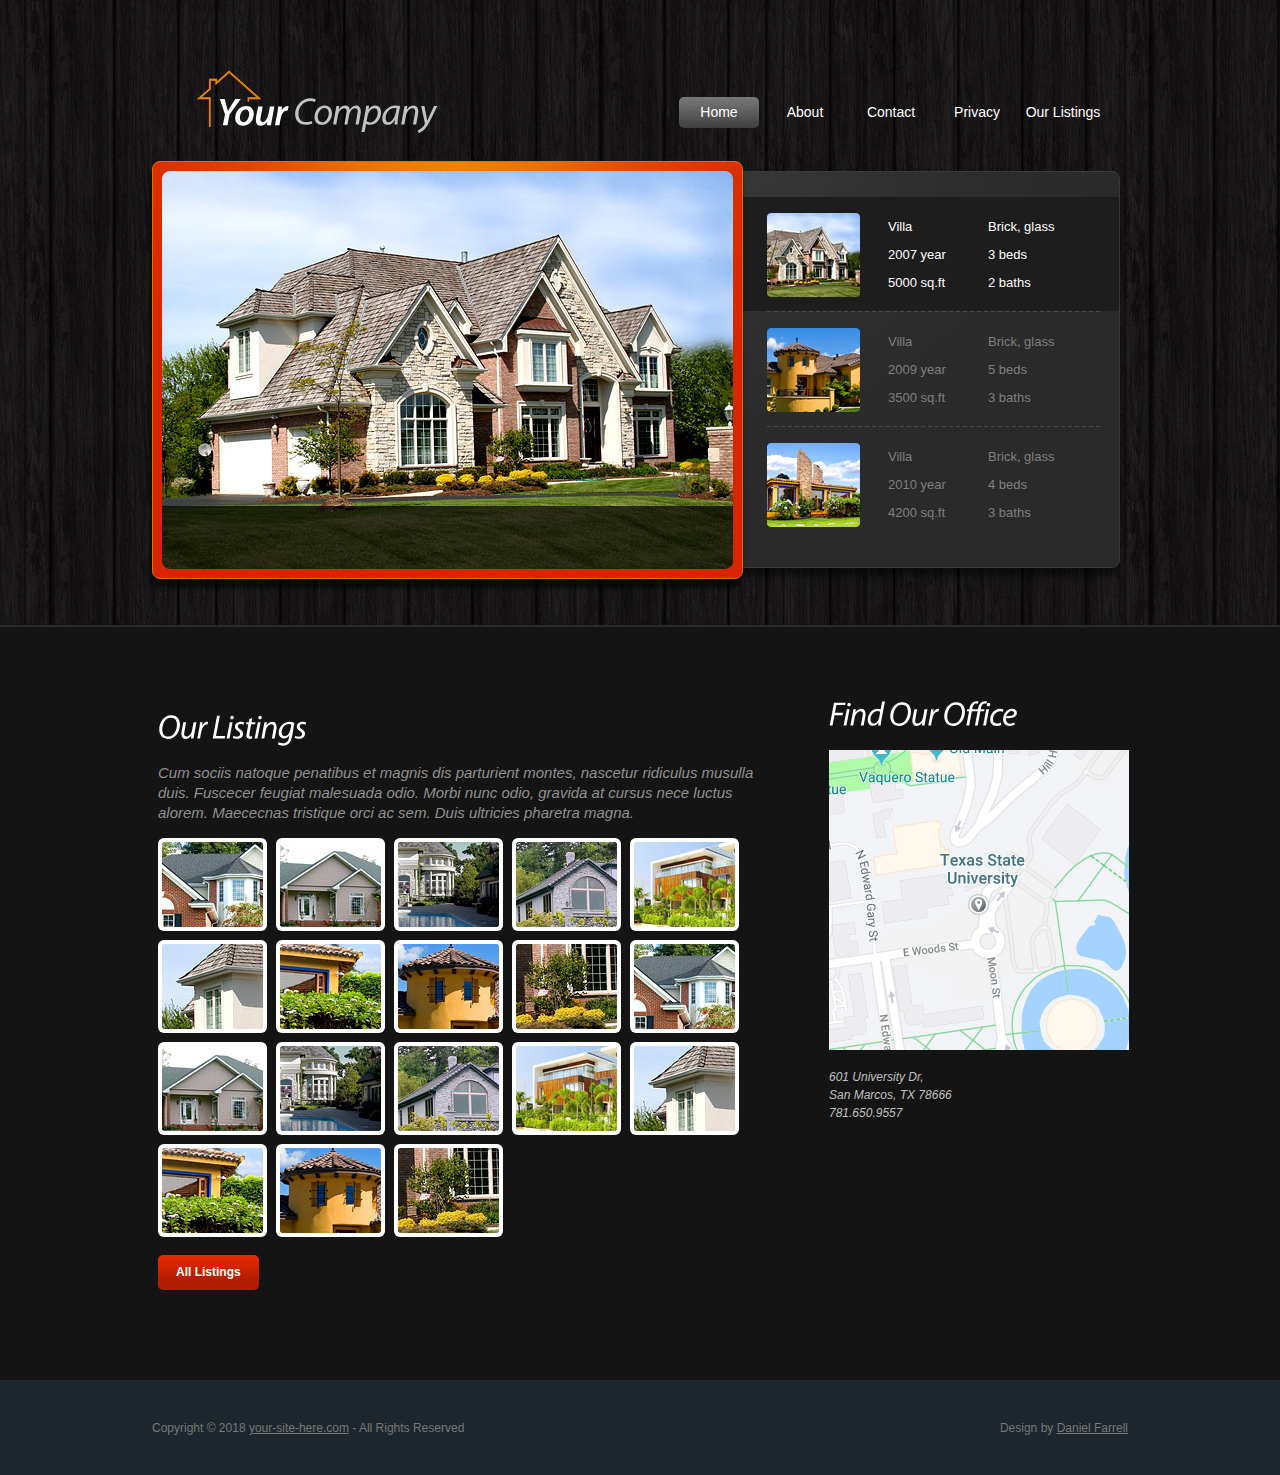
<file: our_listings.html>
<!DOCTYPE html>
<html lang="en">
<head>
<title>Real Estate</title>
<meta charset="utf-8">
<link rel="stylesheet" href="css/reset.css" type="text/css" media="all">
<link rel="stylesheet" href="css/grid.css" type="text/css" media="all">
<link rel="stylesheet" href="css/style.css" type="text/css" media="all">
<script type="text/javascript" src="js/jquery-1.4.2.min.js" ></script>
<script type="text/javascript" src="js/cufon-yui.js"></script>
<script type="text/javascript" src="js/Myriad_Pro_italic_400-Myriad_Pro_italic_600.font.js"></script>
<script type="text/javascript" src="js/cufon-replace.js"></script>
<script type="text/javascript" src="js/jquery.faded.js"></script>
<script type="text/javascript" src="js/script.js"></script>
<!--[if lt IE 7]>
<script type="text/javascript" src="js/ie_png.js"></script>
<script type="text/javascript">ie_png.fix('.png, .logo, .extra-banner');</script>
<![endif]-->
<!--[if lt IE 9]><script type="text/javascript" src="js/html5.js"></script><![endif]-->
</head>
<body>
<!-- START PAGE SOURCE -->
<header>
  <div class="container_16">
    <div class="logo">
      <h1><a href="index.html"><strong>Your</strong> Company</a></h1>
    </div>
    <nav>
      <ul>
        <li><a href="index.html" class="current">Home</a></li>
        <!--removed selling -->
        <!--Removed buying.html-->
        <!--Removed renting.html-->
       <!-- removed moving -->
        <li><a href="about.html">About</a></li>
        <!--Removed finance-->
        <li><a href="contact.html">Contact</a></li>
        <li><a href="privacy.html">Privacy</a></li>
        <li><a href="playground.html">Our Listings</a></li>     
      </ul>
    </nav>
    <div id="faded">
      <div class="rap"> <a href="#"><img src="images/big-img1.jpg" alt="" width="571" height="398"></a> <a href="#"><img src="images/big-img2.jpg" alt="" width="571" height="398"></a> <a href="#"><img src="images/big-img3.jpg" alt="" width="571" height="398"></a> </div>
      <ul class="pagination">
        <li> <a href="#" rel="0"> <img src="images/f_thumb1.png" alt=""> <span class="left"> Villa<br />
          2007 year<br />
          5000 sq.ft </span> <span class="right"> Brick, glass<br />
          3 beds<br />
          2 baths </span> </a> </li>
        <li> <a href="#" rel="1"> <img src="images/f_thumb2.png" alt=""> <span class="left"> Villa<br />
          2009 year<br />
          3500 sq.ft </span> <span class="right"> Brick, glass<br />
          5 beds<br />
          3 baths </span> </a> </li>
        <li> <a href="#" rel="2"> <img src="images/f_thumb3.png" alt=""> <span class="left"> Villa<br />
          2010 year<br />
          4200 sq.ft </span> <span class="right"> Brick, glass<br />
          4 beds<br />
          3 baths </span> </a> </li>
      </ul>
       <!--deleted --> </div>
  </div>
</header>
<section id="content">
  <div class="container_16">
    <div class="clearfix">
      <section id="mainContent" class="grid_10">
        <article class="last">
          <h2>Our Listings</h2>
          <h5>Cum sociis natoque penatibus et magnis dis parturient montes, nascetur ridiculus musulla duis. Fuscecer feugiat malesuada odio. Morbi nunc odio, gravida at cursus nece luctus alorem. Maececnas tristique orci ac sem. Duis ultricies pharetra magna. </h5>
          <ul class="img-list clearfix">
            <!-- listingx.html will be switched with more appropriate naming conventions based on property name or location -->
            <li><a href="listing1.html"><img src="images/thumb1.jpg" alt=""></a></li>
            <li><a href="listing2.html"><img src="images/thumb2.jpg" alt=""></a></li>
            <li><a href="listing3.html"><img src="images/thumb3.jpg" alt=""></a></li>
            <li><a href="listing4.html"><img src="images/thumb4.jpg" alt=""></a></li>
            <li><a href="listing5.html"><img src="images/thumb5.jpg" alt=""></a></li>
            <li><a href="listing6.html"><img src="images/thumb6.jpg" alt=""></a></li>
            <li><a href="listing7.html"><img src="images/thumb7.jpg" alt=""></a></li>
            <li><a href="listing8.html#"><img src="images/thumb8.jpg" alt=""></a></li>
            <li><a href="listing9.html"><img src="images/thumb9.jpg" alt=""></a></li>
            <li><a href="listing1.html"><img src="images/thumb1.jpg" alt=""></a></li>
            <li><a href="listing2.html"><img src="images/thumb2.jpg" alt=""></a></li>
            <li><a href="listing3.html"><img src="images/thumb3.jpg" alt=""></a></li>
            <li><a href="listing4.html"><img src="images/thumb4.jpg" alt=""></a></li>
            <li><a href="listing5.html"><img src="images/thumb5.jpg" alt=""></a></li>
            <li><a href="listing6.html"><img src="images/thumb6.jpg" alt=""></a></li>
            <li><a href="listing7.html"><img src="images/thumb7.jpg" alt=""></a></li>
            <li><a href="listing8.html#"><img src="images/thumb8.jpg" alt=""></a></li>
            <li><a href="listing9.html"><img src="images/thumb9.jpg" alt=""></a></li>
          </ul>
          <a href="listings.html" class="button">All Listings</a> </article>
      </section>
      <aside class="grid_6">
        <div class="prefix_1">

          <article class="last">           
            <h2>Find Our Office</h2>
            <div class = 'map'>
               <p><a href=""><img src="images/university.png"></a></p>
            </div>
            <address>
            601 University Dr,<br> 
            San Marcos, TX 78666<br>
            781.650.9557
            </address>
          </article>
        </div>
      </aside>
    </div>
  </div>
</section>

<footer>
  <div class="footerlink">
    <p class="lf">Copyright &copy; 2018 <a href="#">your-site-here.com</a> - All Rights Reserved</p>
    <p class="rf">Design by <a href="https://resumeofdan1.com">Daniel Farrell</a></p>
    <div style="clear:both;"></div>
  </div>
</footer>
<script type="text/javascript">
$(function () {
    //accordion
    $(".accordion dt").toggle(function () {
        $(this).next().slideDown();
    }, function () {
        $(this).next().slideUp();
    });
})
</script>
<script type="text/javascript"> Cufon.now(); </script>
<!-- END PAGE SOURCE -->
</body>
</html>
</file>
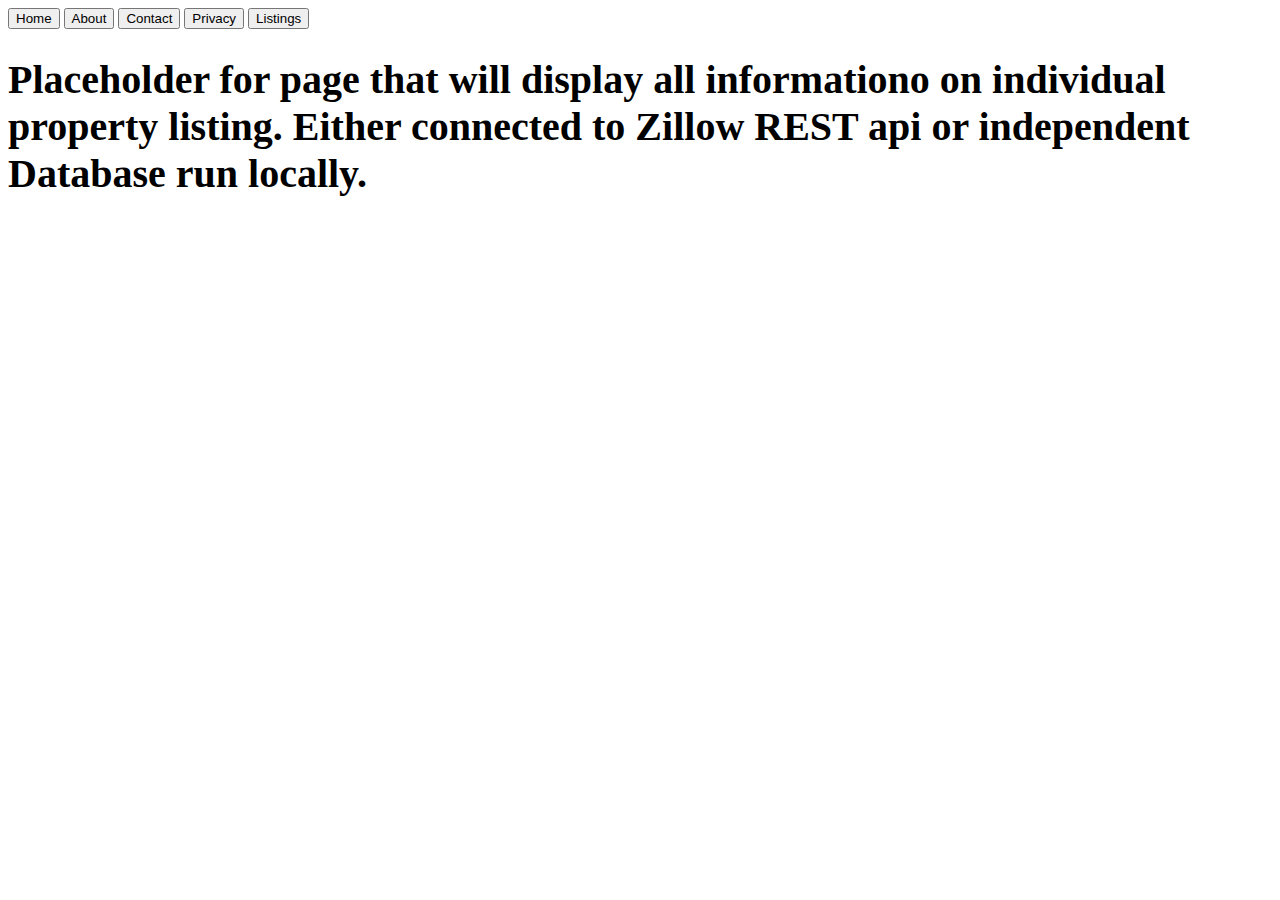
<file: placeholder.html>
<!DOCTYPE html>
<html>
<head>
	<title>Placeholder</title>
</head>
<body>
	<a href="index.html"><button class = 'btn' style="left:12px">Home</button></a>
	<a href="about.html"><button class = 'btn' style="left:12px">About</button></a>
	<a href="contact.html"><button class = 'btn' style="left:12px">Contact</button></a>
	<a href="privacy.html"><button class = 'btn' style="left:12px">Privacy</button></a>
	<a href="playground.html"><button class = 'btn' style="left:12px">Listings</button></a>
<h1 style = "font-size: 40px"> Placeholder for page that will display all informationo on individual property listing. Either connected to Zillow REST api or independent Database run locally.</h1>
</body>
</html>
</file>
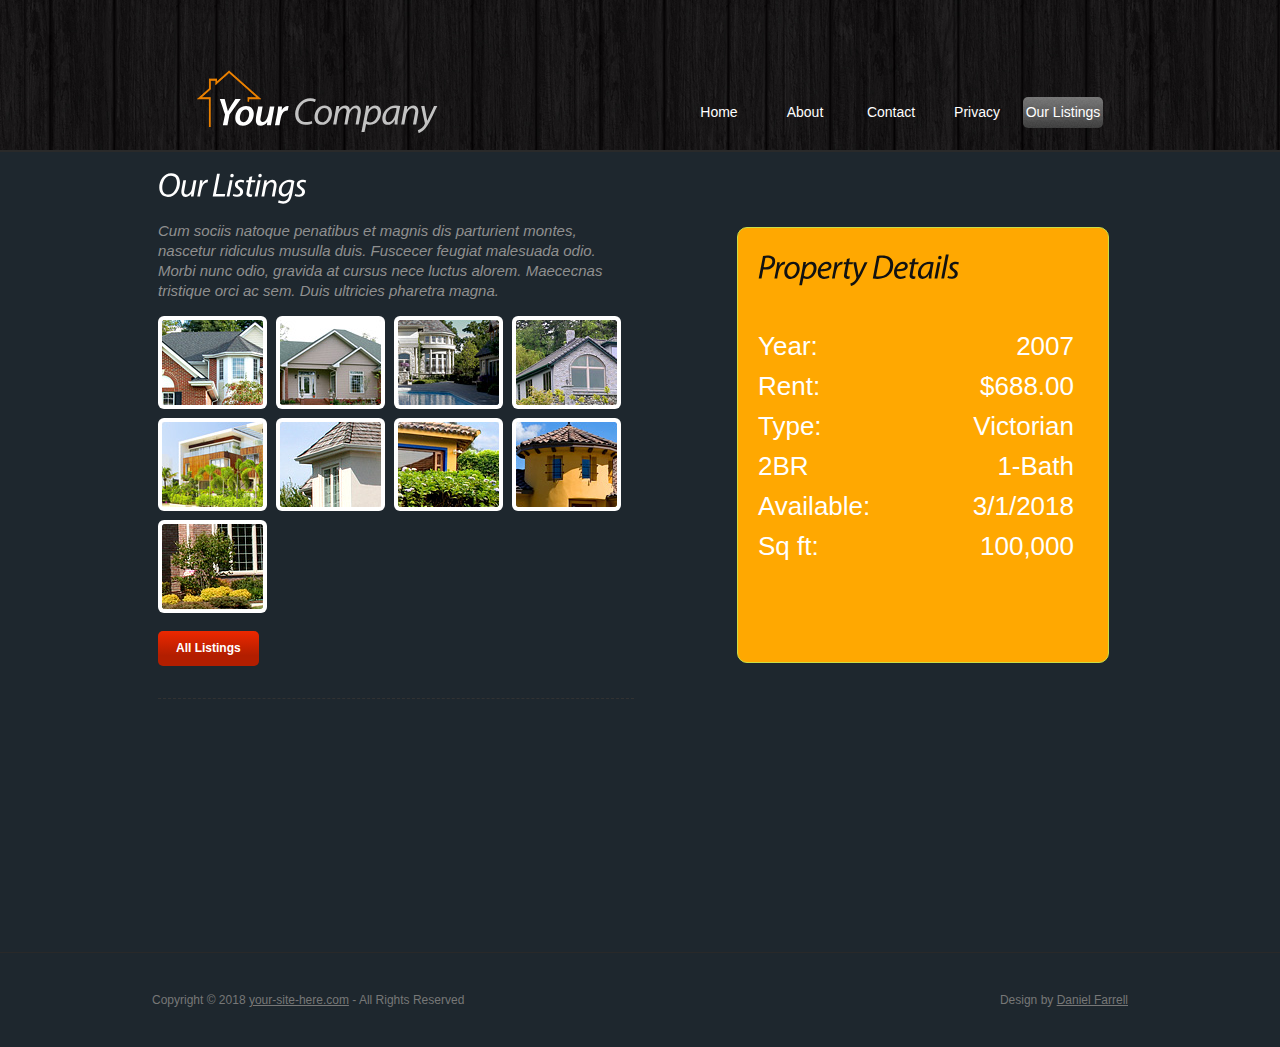
<file: playground.html>
<!DOCTYPE html>
<html lang="en">
<head>
<title>Our Listings</title>
<meta charset="utf-8">
<link rel="stylesheet" href="css/reset.css" type="text/css" media="all">
<link rel="stylesheet" href="css/grid.css" type="text/css" media="all">
<link rel="stylesheet" href="css/style.css" type="text/css" media="all">
<script type="text/javascript" src="js/jquery-1.4.2.min.js" ></script>
<script type="text/javascript" src="js/cufon-yui.js"></script>
<script type="text/javascript" src="js/Myriad_Pro_italic_400-Myriad_Pro_italic_600.font.js"></script>
<script type="text/javascript" src="js/cufon-replace.js"></script>
<script type="text/javascript" src="js/jquery.faded.js"></script>
<script type="text/javascript" src="js/script.js"></script>
<!--[if lt IE 7]>
<script type="text/javascript" src="js/ie_png.js"></script>
<script type="text/javascript">ie_png.fix('.png, .logo, .extra-banner');</script>
<![endif]-->
<!--[if lt IE 9]><script type="text/javascript" src="js/html5.js"></script><![endif]-->
</head>
<body>
	<header class='listing'>
  <div class="container_16">
    <div class="logo">
      <h1><a href="index.html"><strong>Your</strong> Company</a></h1>
    </div>
    <nav>
      <ul>
        <li><a href="index.html" >Home</a></li>
        <!--removed selling -->
        <!--Removed buying.html-->
        <!--Removed renting.html-->
       <!-- removed moving -->
        <li><a href="about.html">About</a></li>
        <!--Removed finance-->
        <li><a href="contact.html">Contact</a></li>
        <li><a href="privacy.html">Privacy</a></li>
        <li><a href="playground.html" class="current">Our Listings</a></li>     
      </ul>
    </nav>
  </div>
</header>
	<div class='container_16'>
 <section id="mainContent" class="grid_8">
  <article class="">
          <h2>Our Listings</h2>
          <h5>Cum sociis natoque penatibus et magnis dis parturient montes, nascetur ridiculus musulla duis. Fuscecer feugiat malesuada odio. Morbi nunc odio, gravida at cursus nece luctus alorem. Maececnas tristique orci ac sem. Duis ultricies pharetra magna. </h5>
          <ul class="img-list clearfix">
            <!-- listingx.html will be switched with more appropriate naming conventions based on property name or location -->
            <li><a href="placeholder.html"><img src="images/thumb1.jpg" alt=""></a></li>
            <li><a href="placeholder.html"><img src="images/thumb2.jpg" alt=""></a></li>
            <li><a href="placeholder.html"><img src="images/thumb3.jpg" alt=""></a></li>
            <li><a href="placeholder.html"><img src="images/thumb4.jpg" alt=""></a></li>
            <li><a href="placeholder.html"><img src="images/thumb5.jpg" alt=""></a></li>
            <li><a href="placeholder.html"><img src="images/thumb6.jpg" alt=""></a></li>
            <li><a href="placeholder.html"><img src="images/thumb7.jpg" alt=""></a></li>
            <li><a href="placeholder.html"><img src="images/thumb8.jpg" alt=""></a></li>
            <li><a href="placeholder.html"><img src="images/thumb9.jpg" alt=""></a></li>
          </ul>
          <a href="listings.html" class="button">All Listings</a> </article>
      </section>
      <section id='property-details'>
      	        
      	<aside class="grid_7  push_1">
      		<div class='box'>
			<h2>Property Details</h2>
			<ul>
				<li class='fleft'>Year:</li> <li class='fright'>2007</li><br>
				<li class='fleft'>Rent:</li> <li class='fright'>$688.00</li><br>
				<li class='fleft'>Type:</li> <li class='fright'>Victorian</li><br>
				<li class='fleft'>2BR</li> <li class='fright'>1-Bath</li><br>
				<li class='fleft'>Available:</li> <li class='fright'>3/1/2018</li> <br>
				<li class='fleft'>Sq ft:</li> <li class='fright'> 100,000</li><br>
			</ul>
				</div>

		</aside>
		</div>
		<footer>
  <div class="footerlink">
    <p class="lf">Copyright &copy; 2018 <a href="#">your-site-here.com</a> - All Rights Reserved</p>
    <p class="rf">Design by <a href="https://resumeofdan1.com">Daniel Farrell</a></p>
    <div style="clear:both;"></div>
  </div>
</footer>

</body>
</html>
</file>
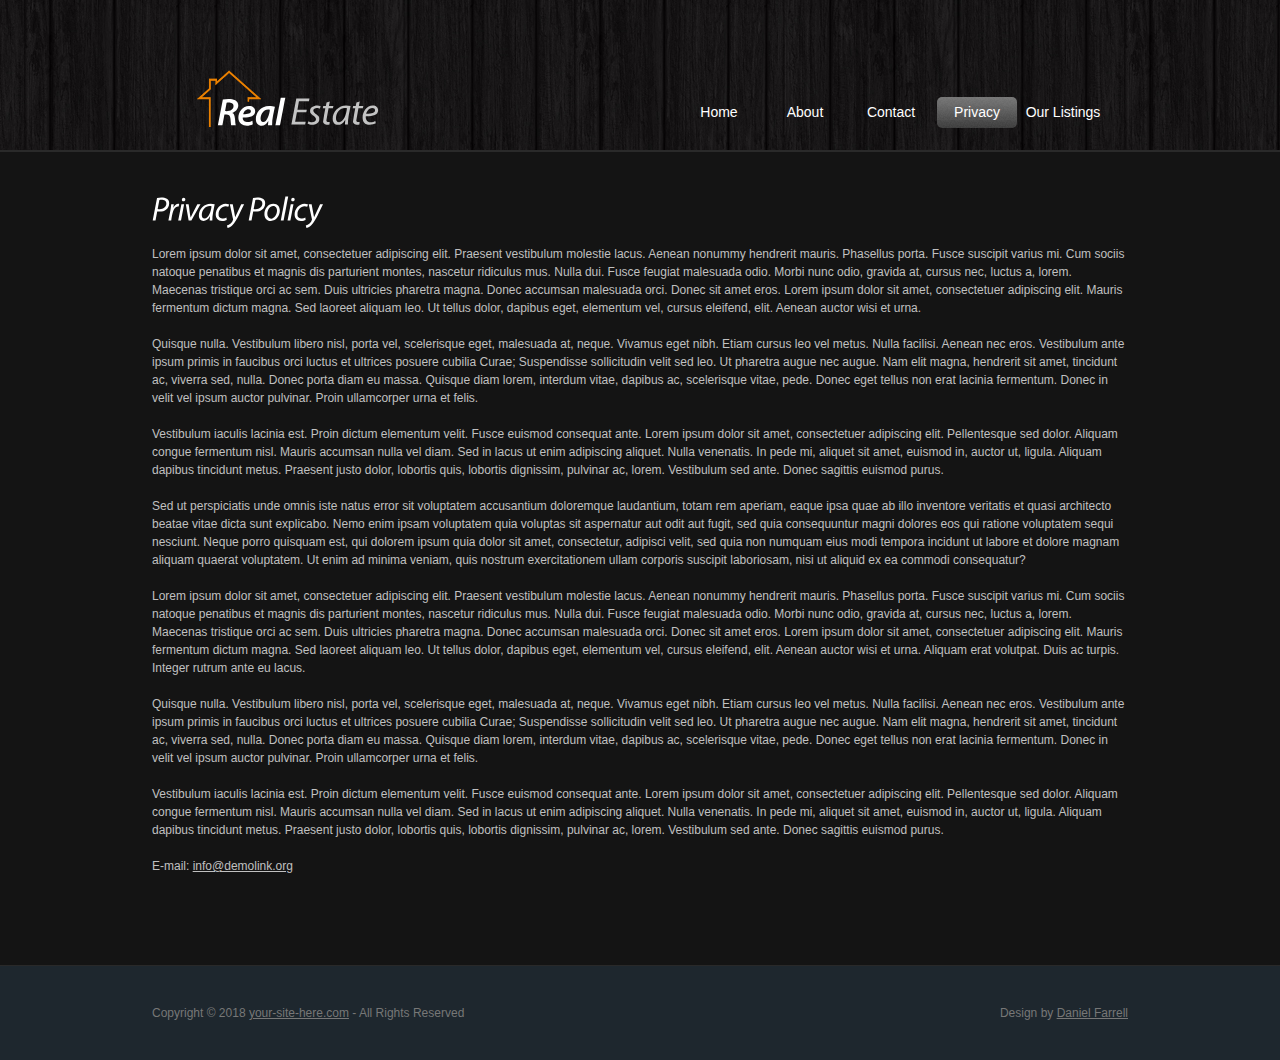
<file: privacy.html>
<!DOCTYPE html>
<html lang="en">
<head>
<title>Privacy</title>
<meta charset="utf-8">
<link rel="stylesheet" href="css/reset.css" type="text/css" media="all">
<link rel="stylesheet" href="css/grid.css" type="text/css" media="all">
<link rel="stylesheet" href="css/style.css" type="text/css" media="all">
<script type="text/javascript" src="js/jquery-1.4.2.min.js" ></script>
<script type="text/javascript" src="js/cufon-yui.js"></script>
<script type="text/javascript" src="js/Myriad_Pro_italic_400-Myriad_Pro_italic_600.font.js"></script>
<script type="text/javascript" src="js/cufon-replace.js"></script>
<script type="text/javascript" src="js/jquery.faded.js"></script>
<script type="text/javascript" src="js/script.js"></script>
<!--[if lt IE 7]>
<script type="text/javascript" src="js/ie_png.js"></script>
<script type="text/javascript">ie_png.fix('.png, .logo, .extra-banner');</script>
<![endif]-->
<!--[if lt IE 9]><script type="text/javascript" src="js/html5.js"></script><![endif]-->
</head>
<body>
<!-- START PAGE SOURCE -->
<header class = 'listing'>
  <div class="container_16">
    <div class="logo">
      <h1><a href="index.html"><strong>Real</strong> Estate</a></h1>
    </div>
    <nav>
      <ul>
        <li><a href="index.html">Home</a></li>
        <!--removed selling -->
        <!--Removed buying.html-->
        <!--Removed renting.html-->
       <!-- removed moving -->
        <li><a href="about.html">About</a></li>
        <!--Removed finance-->
        <li><a href="contact.html">Contact</a></li>
        <li><a href="privacy.html" class = "current">Privacy</a></li>
        <li><a href="playground.html">Our Listings</a></li>
      </ul>
    </nav>
    <div id="faded">
      <div class="rap"> <a href="#"><img src="images/big-img1.jpg" alt="" width="571" height="398"></a> <a href="#"><img src="images/big-img2.jpg" alt="" width="571" height="398"></a> <a href="#"><img src="images/big-img3.jpg" alt="" width="571" height="398"></a> </div>
      <ul class="pagination">
        <li> <a href="#" rel="0"> <img src="images/f_thumb1.png" alt=""> <span class="left"> Villa<br />
          2007 year<br />
          5000 sq.ft </span> <span class="right"> Brick, glass<br />
          3 beds<br />
          2 baths </span> </a> </li>
        <li> <a href="#" rel="1"> <img src="images/f_thumb2.png" alt=""> <span class="left"> Villa<br />
          2009 year<br />
          3500 sq.ft </span> <span class="right"> Brick, glass<br />
          5 beds<br />
          3 baths </span> </a> </li>
        <li> <a href="#" rel="2"> <img src="images/f_thumb3.png" alt=""> <span class="left"> Villa<br />
          2010 year<br />
          4200 sq.ft </span> <span class="right"> Brick, glass<br />
          4 beds<br />
          3 baths </span> </a> </li>
      </ul>
       <!--deleted --> </div>
  </div>
</header>
<section id="content">
  <div class="container_16">
    <h2>Privacy Policy</h2>
    <p>Lorem ipsum dolor sit amet, consectetuer adipiscing elit. Praesent vestibulum molestie lacus. Aenean nonummy hendrerit mauris. Phasellus porta. Fusce suscipit varius mi. Cum sociis natoque penatibus et magnis dis parturient montes, nascetur ridiculus mus. Nulla dui. Fusce feugiat malesuada odio. Morbi nunc odio, gravida at, cursus nec, luctus a, lorem. Maecenas tristique orci ac sem. Duis ultricies pharetra magna. Donec accumsan malesuada orci. Donec sit amet eros. Lorem ipsum dolor sit amet, consectetuer adipiscing elit. Mauris fermentum dictum magna. Sed laoreet aliquam leo. Ut tellus dolor, dapibus eget, elementum vel, cursus eleifend, elit. Aenean auctor wisi et urna.</p>
    <p>Quisque nulla. Vestibulum libero nisl, porta vel, scelerisque eget, malesuada at, neque. Vivamus eget nibh. Etiam cursus leo vel metus. Nulla facilisi. Aenean nec eros. Vestibulum ante ipsum primis in faucibus orci luctus et ultrices posuere cubilia Curae; Suspendisse sollicitudin velit sed leo. Ut pharetra augue nec augue. Nam elit magna, hendrerit sit amet, tincidunt ac, viverra sed, nulla. Donec porta diam eu massa. Quisque diam lorem, interdum vitae, dapibus ac, scelerisque vitae, pede. Donec eget tellus non erat lacinia fermentum. Donec in velit vel ipsum auctor pulvinar. Proin ullamcorper urna et felis.</p>
    <p>Vestibulum iaculis lacinia est. Proin dictum elementum velit. Fusce euismod consequat ante. Lorem ipsum dolor sit amet, consectetuer adipiscing elit. Pellentesque sed dolor. Aliquam congue fermentum nisl. Mauris accumsan nulla vel diam. Sed in lacus ut enim adipiscing aliquet. Nulla venenatis. In pede mi, aliquet sit amet, euismod in, auctor ut, ligula. Aliquam dapibus tincidunt metus. Praesent justo dolor, lobortis quis, lobortis dignissim, pulvinar ac, lorem. Vestibulum sed ante. Donec sagittis euismod purus.</p>
    <p>Sed ut perspiciatis unde omnis iste natus error sit voluptatem accusantium doloremque laudantium, totam rem aperiam, eaque ipsa quae ab illo inventore veritatis et quasi architecto beatae vitae dicta sunt explicabo. Nemo enim ipsam voluptatem quia voluptas sit aspernatur aut odit aut fugit, sed quia consequuntur magni dolores eos qui ratione voluptatem sequi nesciunt. Neque porro quisquam est, qui dolorem ipsum quia dolor sit amet, consectetur, adipisci velit, sed quia non numquam eius modi tempora incidunt ut labore et dolore magnam aliquam quaerat voluptatem. Ut enim ad minima veniam, quis nostrum exercitationem ullam corporis suscipit laboriosam, nisi ut aliquid ex ea commodi consequatur?</p>
    <p>Lorem ipsum dolor sit amet, consectetuer adipiscing elit. Praesent vestibulum molestie lacus. Aenean nonummy hendrerit mauris. Phasellus porta. Fusce suscipit varius mi. Cum sociis natoque penatibus et magnis dis parturient montes, nascetur ridiculus mus. Nulla dui. Fusce feugiat malesuada odio. Morbi nunc odio, gravida at, cursus nec, luctus a, lorem. Maecenas tristique orci ac sem. Duis ultricies pharetra magna. Donec accumsan malesuada orci. Donec sit amet eros. Lorem ipsum dolor sit amet, consectetuer adipiscing elit. Mauris fermentum dictum magna. Sed laoreet aliquam leo. Ut tellus dolor, dapibus eget, elementum vel, cursus eleifend, elit. Aenean auctor wisi et urna. Aliquam erat volutpat. Duis ac turpis. Integer rutrum ante eu lacus.</p>
    <p>Quisque nulla. Vestibulum libero nisl, porta vel, scelerisque eget, malesuada at, neque. Vivamus eget nibh. Etiam cursus leo vel metus. Nulla facilisi. Aenean nec eros. Vestibulum ante ipsum primis in faucibus orci luctus et ultrices posuere cubilia Curae; Suspendisse sollicitudin velit sed leo. Ut pharetra augue nec augue. Nam elit magna, hendrerit sit amet, tincidunt ac, viverra sed, nulla. Donec porta diam eu massa. Quisque diam lorem, interdum vitae, dapibus ac, scelerisque vitae, pede. Donec eget tellus non erat lacinia fermentum. Donec in velit vel ipsum auctor pulvinar. Proin ullamcorper urna et felis.</p>
    <p>Vestibulum iaculis lacinia est. Proin dictum elementum velit. Fusce euismod consequat ante. Lorem ipsum dolor sit amet, consectetuer adipiscing elit. Pellentesque sed dolor. Aliquam congue fermentum nisl. Mauris accumsan nulla vel diam. Sed in lacus ut enim adipiscing aliquet. Nulla venenatis. In pede mi, aliquet sit amet, euismod in, auctor ut, ligula. Aliquam dapibus tincidunt metus. Praesent justo dolor, lobortis quis, lobortis dignissim, pulvinar ac, lorem. Vestibulum sed ante. Donec sagittis euismod purus.</p>
    E-mail: <a href="#">info@demolink.org</a> </div>
</section>
<footer>
  <div class="footerlink">
    <p class="lf">Copyright &copy; 2018 <a href="#">your-site-here.com</a> - All Rights Reserved</p>
    <p class="rf">Design by <a href="https://resumeofdan1.com">Daniel Farrell</a></p>
    <div style="clear:both;"></div>
  </div>
</footer>
<script type="text/javascript"> Cufon.now(); </script>
<!-- END PAGE SOURCE -->
</body>
</html>
</file>
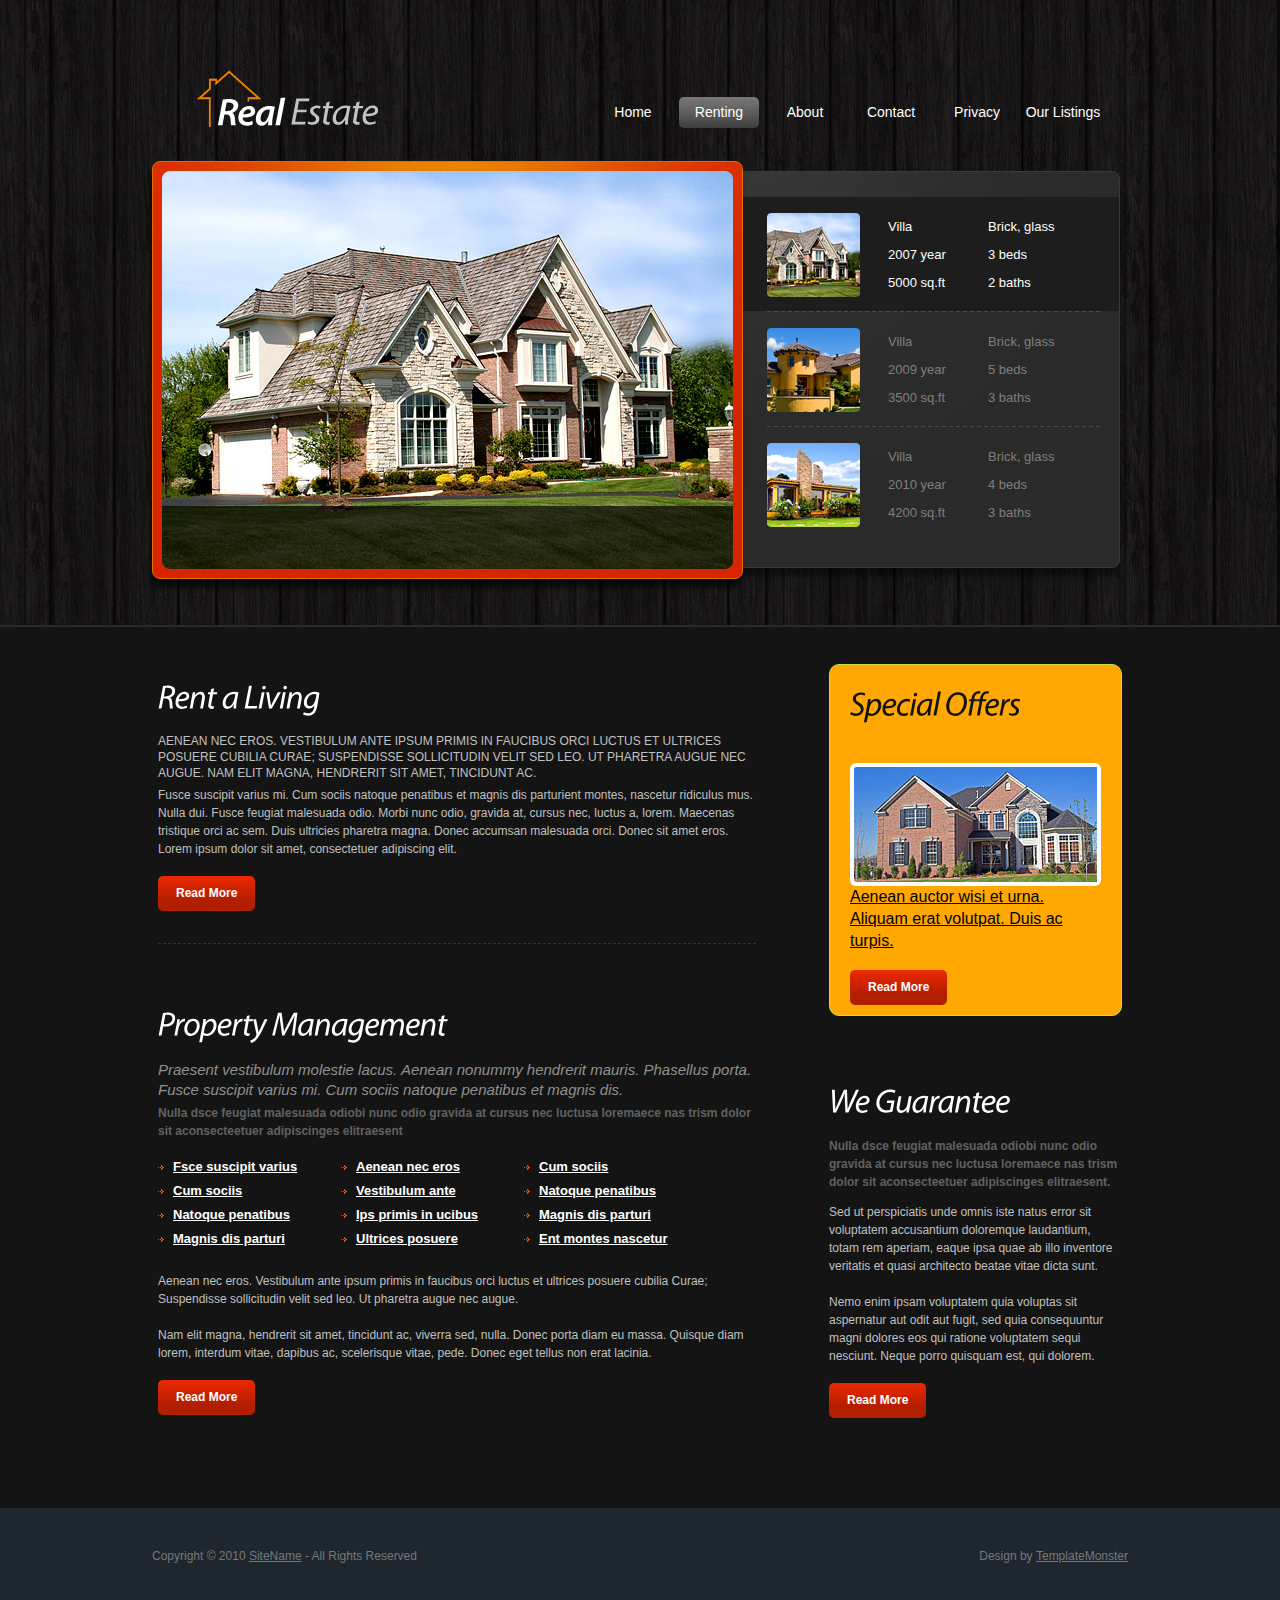
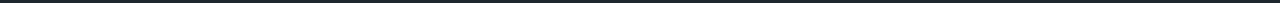
<file: renting.html>
<!DOCTYPE html>
<html lang="en">
<head>
<title>Real Estate | Renting</title>
<meta charset="utf-8">
<link rel="stylesheet" href="css/reset.css" type="text/css" media="all">
<link rel="stylesheet" href="css/grid.css" type="text/css" media="all">
<link rel="stylesheet" href="css/style.css" type="text/css" media="all">
<script type="text/javascript" src="js/jquery-1.4.2.min.js" ></script>
<script type="text/javascript" src="js/cufon-yui.js"></script>
<script type="text/javascript" src="js/Myriad_Pro_italic_400-Myriad_Pro_italic_600.font.js"></script>
<script type="text/javascript" src="js/cufon-replace.js"></script>
<script type="text/javascript" src="js/jquery.faded.js"></script>
<script type="text/javascript" src="js/script.js"></script>
<!--[if lt IE 7]>
<script type="text/javascript" src="js/ie_png.js"></script>
<script type="text/javascript">ie_png.fix('.png, .logo, .extra-banner');</script>
<![endif]-->
<!--[if lt IE 9]><script type="text/javascript" src="js/html5.js"></script><![endif]-->
</head>
<body>
<!-- START PAGE SOURCE -->
<header>
  <div class="container_16">
    <div class="logo">
      <h1><a href="index.html"><strong>Real</strong> Estate</a></h1>
    </div>
    <nav>
      <ul>
        <li><a href="index.html">Home</a></li>
        <!--removed selling -->
        <!--Removed buying.html-->
        <li><a href="renting.html" class ="current">Renting</a></li>
       <!-- removed moving -->
        <li><a href="about.html">About</a></li>
        <!--Removed finance-->
        <li><a href="contact.html">Contact</a></li>
        <li><a href="privacy.html">Privacy</a></li>
        <li><a href="listings.html">Our Listings</a></li>      
      </ul>
    </nav>
    <div id="faded">
      <div class="rap"> <a href="#"><img src="images/big-img1.jpg" alt="" width="571" height="398"></a> <a href="#"><img src="images/big-img2.jpg" alt="" width="571" height="398"></a> <a href="#"><img src="images/big-img3.jpg" alt="" width="571" height="398"></a> </div>
      <ul class="pagination">
        <li> <a href="#" rel="0"> <img src="images/f_thumb1.png" alt=""> <span class="left"> Villa<br />
          2007 year<br />
          5000 sq.ft </span> <span class="right"> Brick, glass<br />
          3 beds<br />
          2 baths </span> </a> </li>
        <li> <a href="#" rel="1"> <img src="images/f_thumb2.png" alt=""> <span class="left"> Villa<br />
          2009 year<br />
          3500 sq.ft </span> <span class="right"> Brick, glass<br />
          5 beds<br />
          3 baths </span> </a> </li>
        <li> <a href="#" rel="2"> <img src="images/f_thumb3.png" alt=""> <span class="left"> Villa<br />
          2010 year<br />
          4200 sq.ft </span> <span class="right"> Brick, glass<br />
          4 beds<br />
          3 baths </span> </a> </li>
      </ul>
       <!--deleted --> </div>
  </div>
</header>
<section id="content">
  <div class="container_16">
    <div class="clearfix">
      <section id="mainContent" class="grid_10">
        <article>
          <h2>Rent a Living</h2>
          <h3>Aenean nec eros. Vestibulum ante ipsum primis in faucibus orci luctus et ultrices posuere cubilia Curae; Suspendisse sollicitudin velit sed leo. Ut pharetra augue nec augue. Nam elit magna, hendrerit sit amet, tincidunt ac.</h3>
          <p>Fusce suscipit varius mi. Cum sociis natoque penatibus et magnis dis parturient montes, nascetur ridiculus mus. Nulla dui. Fusce feugiat malesuada odio. Morbi nunc odio, gravida at, cursus nec, luctus a, lorem. Maecenas tristique orci ac sem. Duis ultricies pharetra magna. Donec accumsan malesuada orci. Donec sit amet eros. Lorem ipsum dolor sit amet, consectetuer adipiscing elit.</p>
          <a href="#" class="button">Read More</a> </article>
        <article class="last">
          <h2>Property Management</h2>
          <hgroup>
            <h5>Praesent vestibulum molestie lacus. Aenean nonummy hendrerit mauris. Phasellus porta. Fusce suscipit varius mi. Cum sociis natoque penatibus et magnis dis. </h5>
            <h4>Nulla dsce feugiat malesuada odiobi nunc odio gravida at cursus nec luctusa loremaece nas trism dolor sit aconsecteetuer adipiscinges elitraesent</h4>
          </hgroup>
          <div class="wrapper p2">
            <ul class="list1 grid_3 alpha">
              <li><a href="#">Fsce suscipit varius</a></li>
              <li><a href="#">Cum sociis</a></li>
              <li><a href="#">Natoque penatibus</a></li>
              <li><a href="#">Magnis dis parturi</a></li>
            </ul>
            <ul class="list1 grid_3">
              <li><a href="#">Aenean nec eros</a></li>
              <li><a href="#">Vestibulum ante</a></li>
              <li><a href="#">Ips primis in ucibus</a></li>
              <li><a href="#">Ultrices posuere</a></li>
            </ul>
            <ul class="list1 grid_3 omega">
              <li><a href="#">Cum sociis</a></li>
              <li><a href="#">Natoque penatibus</a></li>
              <li><a href="#">Magnis dis parturi</a></li>
              <li><a href="#">Ent montes nascetur</a></li>
            </ul>
          </div>
          <p>Aenean nec eros. Vestibulum ante ipsum primis in faucibus orci luctus et ultrices posuere cubilia Curae; Suspendisse sollicitudin velit sed leo. Ut pharetra augue nec augue.</p>
          <p>Nam elit magna, hendrerit sit amet, tincidunt ac, viverra sed, nulla. Donec porta diam eu massa. Quisque diam lorem, interdum vitae, dapibus ac, scelerisque vitae, pede. Donec eget tellus non erat lacinia.</p>
          <a href="#" class="button">Read More</a> </article>
      </section>
      <aside class="grid_6">
        <div class="prefix_1">
          <article>
            <div class="box">
              <h2>Special Offers</h2>
              <div class="wrapper">
                <figure class="alt"><img src="images/4page-img1.jpg" alt=""></figure>
              </div>
              <h3 class="p2"><a href="#">Aenean auctor wisi et urna. Aliquam erat volutpat. Duis ac turpis.</a></h3>
              <a href="#" class="button">Read More</a> </div>
          </article>
          <article class="last">
            <h2>We Guarantee</h2>
            <h4>Nulla dsce feugiat malesuada odiobi nunc odio gravida at cursus nec luctusa loremaece nas trism dolor sit aconsecteetuer adipiscinges elitraesent.</h4>
            <p>Sed ut perspiciatis unde omnis iste natus error sit voluptatem accusantium doloremque laudantium, totam rem aperiam, eaque ipsa quae ab illo inventore veritatis et quasi architecto beatae vitae dicta sunt.</p>
            <p>Nemo enim ipsam voluptatem quia voluptas sit aspernatur aut odit aut fugit, sed quia consequuntur magni dolores eos qui ratione voluptatem sequi nesciunt. Neque porro quisquam est, qui dolorem.</p>
            <a href="#" class="button">Read More</a> </article>
        </div>
      </aside>
    </div>
  </div>
</section>
<footer>
  <div class="footerlink">
    <p class="lf">Copyright &copy; 2010 <a href="#">SiteName</a> - All Rights Reserved</p>
    <p class="rf">Design by <a href="http://www.templatemonster.com/">TemplateMonster</a></p>
    <div style="clear:both;"></div>
  </div>
</footer>
<script type="text/javascript"> Cufon.now(); </script>
<!-- END PAGE SOURCE -->
</body>
</html>
</file>
<file: css/grid.css>
.container_16 {
	margin-left:auto;
	margin-right:auto;
	width:976px;
}
.grid_1, .grid_2, .grid_3, .grid_4, .grid_5, .grid_6, .grid_7, .grid_8, .grid_9, .grid_10, .grid_11, .grid_12, .grid_13, .grid_14, .grid_15, .grid_16 {
	display:inline;
	float:left;
	position:relative;
	margin-left:6px;
	margin-right:6px;
}
.alpha {
	margin-left:0;
}
.omega {
	margin-right:0;
}
.container_16 .grid_1 {
	width:49px;
}
.container_16 .grid_2 {
	width:110px;
}
.container_16 .grid_3 {
	width:171px;
}
.container_16 .grid_4 {
	width:232px;
}
.container_16 .grid_5 {
	width:293px;
}
.container_16 .grid_6 {
	width:354px;
}
.container_16 .grid_7 {
	width:415px;
}
.container_16 .grid_8 {
	width:476px;
}
.container_16 .grid_9 {
	width:537px;
}
.container_16 .grid_10 {
	width:598px;
}
.container_16 .grid_11 {
	width:659px;
}
.container_16 .grid_12 {
	width:720px;
}
.container_16 .grid_13 {
	width:781px;
}
.container_16 .grid_14 {
	width:842px;
}
.container_16 .grid_15 {
	width:903px;
}
.container_16 .grid_16 {
	width:964px;
}
.container_16 .prefix_1 {
	padding-left:61px;
}
.container_16 .prefix_2 {
	padding-left:122px;
}
.container_16 .prefix_3 {
	padding-left:183px;
}
.container_16 .prefix_4 {
	padding-left:244px;
}
.container_16 .prefix_5 {
	padding-left:305px;
}
.container_16 .prefix_6 {
	padding-left:366px;
}
.container_16 .prefix_7 {
	padding-left:427px;
}
.container_16 .prefix_8 {
	padding-left:488px;
}
.container_16 .prefix_9 {
	padding-left:549px;
}
.container_16 .prefix_10 {
	padding-left:610px;
}
.container_16 .prefix_11 {
	padding-left:671px;
}
.container_16 .prefix_12 {
	padding-left:732px;
}
.container_16 .prefix_13 {
	padding-left:793px;
}
.container_16 .prefix_14 {
	padding-left:854px;
}
.container_16 .prefix_15 {
	padding-left:915px;
}
.container_16 .suffix_1 {
	padding-right:61px;
}
.container_16 .suffix_2 {
	padding-right:122px;
}
.container_16 .suffix_3 {
	padding-right:183px;
}
.container_16 .suffix_4 {
	padding-right:244px;
}
.container_16 .suffix_5 {
	padding-right:305px;
}
.container_16 .suffix_6 {
	padding-right:366px;
}
.container_16 .suffix_7 {
	padding-right:427px;
}
.container_16 .suffix_8 {
	padding-right:488px;
}
.container_16 .suffix_9 {
	padding-right:549px;
}
.container_16 .suffix_10 {
	padding-right:610px;
}
.container_16 .suffix_11 {
	padding-right:671px;
}
.container_16 .suffix_12 {
	padding-right:732px;
}
.container_16 .suffix_13 {
	padding-right:793px;
}
.container_16 .suffix_14 {
	padding-right:854px;
}
.container_16 .suffix_15 {
	padding-right:915px;
}
.container_16 .push_1 {
	left:61px;
}
.container_16 .push_2 {
	left:122px;
}
.container_16 .push_3 {
	left:183px;
}
.container_16 .push_4 {
	left:244px;
}
.container_16 .push_5 {
	left:305px;
}
.container_16 .push_6 {
	left:366px;
}
.container_16 .push_7 {
	left:427px;
}
.container_16 .push_8 {
	left:488px;
}
.container_16 .push_9 {
	left:549px;
}
.container_16 .push_10 {
	left:610px;
}
.container_16 .push_11 {
	left:671px;
}
.container_16 .push_12 {
	left:732px;
}
.container_16 .push_13 {
	left:793px;
}
.container_16 .push_14 {
	left:854px;
}
.container_16 .push_15 {
	left:915px;
}
.container_16 .pull_1 {
	left:-61px;
}
.container_16 .pull_2 {
	left:-122px;
}
.container_16 .pull_3 {
	left:-183px;
}
.container_16 .pull_4 {
	left:-244px;
}
.container_16 .pull_5 {
	left:-305px;
}
.container_16 .pull_6 {
	left:-366px;
}
.container_16 .pull_7 {
	left:-427px;
}
.container_16 .pull_8 {
	left:-488px;
}
.container_16 .pull_9 {
	left:-549px;
}
.container_16 .pull_10 {
	left:-610px;
}
.container_16 .pull_11 {
	left:-671px;
}
.container_16 .pull_12 {
	left:-732px;
}
.container_16 .pull_13 {
	left:-793px;
}
.container_16 .pull_14 {
	left:-854px;
}
.container_16 .pull_15 {
	left:-915px;
}
.clear {
	clear:both;
	display:block;
	overflow:hidden;
	visibility:hidden;
	width:0;
	height:0;
}
.clearfix:after {
	clear:both;
	content:' ';
	display:block;
	font-size:0;
	line-height:0;
	visibility:hidden;
	width:0;
	height:0;
}
.clearfix {
	display:inline-block;
}
* html .clearfix {
	height:1%;
}
.clearfix {
	display:block;
}
</file>
<file: css/style.css>
article, aside, audio, canvas, command, datalist, details, embed, figcaption, figure, footer, header, hgroup, keygen, meter, nav, output, progress, section, source, video {
	display:block;
}
mark, rp, rt, ruby, summary, time {
	display:inline
}
body {
	background:#1e272e;
	font-family:Arial, Helvetica, sans-serif;
	font-size:100%;
	line-height:1.125em;
	color:#c0c0c0;
}
html {
	min-width:980px;
}
html, body {
	height:100%;
}
.container_16 {
	font-size:.75em;
	position:relative;
}
header {
	height:625px;
	overflow:hidden;
	border-bottom:2px solid #2a2a2a;
	background:url(../images/Black-wood-photoshop-pattern-for-website-background.jpg) 100% 0 #1d1d1d;
}
header.listing{
	height:150px;
}
#content {
	padding:37px 0 90px 0;
	background:#141414;
}
#mainContent {
	padding:13px 0 0 0;
}
.fleft {
	float:left;
}
.fright {
	float:right;
}
.clear {
	clear:both;
}
.col-1, .col-2, .col-3 {
	float:left;
}
.alignright {
	text-align:right;
}
.aligncenter {
	text-align:center;
}
.wrapper {
	width:100%;
	overflow:hidden;
}
.inside {
	padding:20px;
}
input, select, textarea {
	font-family:Arial, Helvetica, sans-serif;
	font-size:1em;
	vertical-align:middle;
	font-weight:normal;
}
figure {
	margin:0 24px 0 0;
	float:left;
	padding:4px;
	background:#fff;
	position:relative;
	border-radius:6px;
	-moz-border-radius:6px;
	-webkit-border-radius:6px;
	behavior:url(../js/PIE.htc);
}
figure.alt {
	margin-right:5px;
}
figure.last {
	margin-right:0;
}
.last h2{
	padding-top: 30px;
}
.img-box {
	width:100%;
	overflow:hidden;
	padding-bottom:20px;
}

.img-box.mazie{
    display: block;
    margin-left: auto;
    margin-right: auto;
    width: 75%;
}
.extra-wrap {
	overflow:hidden;
}
p {
	margin-bottom:18px;
}
.p1 {
	margin-bottom:9px;
}
.p2 {
	margin-bottom:18px;
}
.p3 {
	margin-bottom:27px;
}
h3.about{
	font-size:16px;
	margin-bottom:20px;
}
p.about{
	padding-top: 20px
    padding-bottom:10px;
    font-size: 14px;
}
a {
	color:#c0c0c0;
	outline:none;
}
a:hover {
	text-decoration:none;
}
h2 {
	font-size:33px;
	color:#fff;
	line-height:1.2em;
	font-style:italic;
	font-weight:normal;
	letter-spacing:-1px;
	margin-bottom:.5em;
}
h3 {
	font-size:1em;
	line-height:16px;
	font-weight:normal;
	text-transform:uppercase;
	color:#c0c0c0;
	margin-bottom:5px;
}
h4 {
	font-size:1em;
	color:#616161;
	margin-bottom:12px;
}
h5 {
	font-size:15px;
	line-height:20px;
	font-weight:normal;
	color:#909090;
	font-style:italic;
	margin-bottom:1em;
}
hgroup h5 {
	margin-bottom:4px;
}
hgroup h4 {
	margin-bottom:18px;
}
.button {
	display:inline-block;
	position:relative;
	border-radius:5px;
	-moz-border-radius:5px;
	-webkit-border-radius:5px;
	background-color:#d42400;
	background:-webkit-gradient(linear, 0 0, 0 70%, from(#ed2800), to(#b21e00));
	background:-moz-linear-gradient(#ed2800, #b21e00 70%);
	background:linear-gradient(#ed2800, #b21e00 70%);
	-pie-background:linear-gradient(#ed2800, #b21e00 70%);
	behavior:url(../js/PIE.htc);
	padding:0 18px 0 18px;
	line-height:35px;
	color:#fff;
	font-weight:bold;
	text-decoration:none;
	-webkit-transition-duration:0.5s;
}
.button:hover {
	background:#fff;
	color:#000;
}
.box {
	background: #ffa801;
	padding:24px 18px 10px 20px;
	margin-bottom: 30px;
	border:1px solid #c9dd47;
	border-radius:10px;
	-moz-border-radius:10px;
	-webkit-border-radius:10px;
	behavior:url(../js/PIE.htc);
	position:relative;
	color:#fff;
}
.box h2 {
	color:#121212;
	background: 0 100% repeat-x;
	padding-bottom:20px;
	margin-bottom:20px;
	line-height:30px;
	letter-spacing:-1px;
}
.box h3 {
	font-weight:normal;
	color:#000;
	font-size:16px;
	line-height:22px;
	text-transform:none;
}
.box h3 a {
	color:#000;
}
.address {
	float:left;
	margin:0 30px 10px 0;
}
.address.last {
	margin-right:0;
	width:100%;
}
.address dt {
	margin-bottom:4px;
	text-transform:uppercase;
}
.address dd {
	clear:both;
}
.address dd span {
	float:left;
	padding-right:25px;
}
.address dd a {
	color:#c0c0c0;
}
header .logo {
	position:absolute;
	left:45px;
	top:70px;
	background:url(../images/logo.png) no-repeat 0 0;
	padding:20px 0 0 20px;
}
header .logo h1 {
	font-size:38px;
	line-height:1.2em;
	color:#c3c3c3;
	font-weight:normal;
	font-style:italic;
	letter-spacing:-1px;
}
header .logo h1 a {
	color:#c3c3c3;
	text-decoration:none;
}
header .logo h1 a strong {
	color:#fff;
}
header nav {
	position:absolute;
	right:25px;
	top:97px;
}
header nav ul li {
	float:left;
	padding-left:6px;
}
header nav ul li a {
	float:left;
	color:#fff;
	text-decoration:none;
	width:80px;
	text-align:center;
	line-height:31px;
	font-size:14px;
}
header nav ul li a:hover, header nav ul li a.current {
	background:url(../images/nav-bg.gif) 0 0 repeat-x;
	border-radius:5px;
	-moz-border-radius:5px;
	-webkit-border-radius:5px;
}
#faded {
	position:absolute;
	left:0;
	top:161px;
	padding-bottom:20px;
}
#faded .rap {
	background:url(../images/img-wrapper-bg.jpg) no-repeat 50% 0 #d92400;
	border:1px solid #e46b00;
	width:589px;
	height:416px;
	border-radius:8px;
	-moz-border-radius:8px;
	-webkit-border-radius:8px;
	box-shadow:-2px 8px 5px rgba(0, 0, 0, .6);
	-moz-box-shadow:-2px 8px 5px rgba(0, 0, 0, .6);
	-webkit-box-shadow:-2px 8px 5px rgba(0, 0, 0, .6);
	z-index:10;
	overflow:hidden;
}
#faded .info-gallery {
	position:relative;
	left:33%;
	top:600px;
	padding-bottom:20px;
	background:url(../images/img-wrapper-bg.jpg) no-repeat 50% 0 #d92400;
	border:1px solid #e46b00;
	width:589px;
	height:416px;
	border-radius:8px;
	-moz-border-radius:8px;
	-webkit-border-radius:8px;
	box-shadow:-2px 8px 5px rgba(0, 0, 0, .6);
	-moz-box-shadow:-2px 8px 5px rgba(0, 0, 0, .6);
	-webkit-box-shadow:-2px 8px 5px rgba(0, 0, 0, .6);
	z-index:10;
	overflow:hidden;
	}
#faded .info-gallery.description{
	width:50%;
}	
#faded .rap img {
	margin:9px 0 0 9px;
}
#faded ul.pagination {
	position:absolute;
	left:537px;
	top:10px;
	background:url(../images/pagination-splash.gif) no-repeat 0 0 #2a2a2a;
	border:1px solid #3a3a3a;
	border-radius:8px;
	-moz-border-radius:8px;
	-webkit-border-radius:8px;
	box-shadow:-2px 8px 5px rgba(0, 0, 0, .4);
	-moz-box-shadow:-2px 8px 5px rgba(0, 0, 0, .4);
	-webkit-box-shadow:-2px 8px 5px rgba(0, 0, 0, .4);
	z-index:9;
	padding:25px 0 25px 0;
}
#faded ul.pagination li {
	width:429px;
	position:relative;
	background:url(../images/line-bot.gif) no-repeat 77px 100%;
	padding-bottom:1px;
	height:1%;
}
#faded ul.pagination li:last-child {
	background:none;
}
#faded ul.pagination li a {
	display:block;
	padding:16px 40px 14px 77px;
	overflow:hidden;
	color:#7f7f7f;
	text-decoration:none;
	font-size:13px;
	line-height:28px;
	height:1%;
	cursor:pointer;
	-moz-transition:all 0.3s ease-out;
	-o-transition:all 0.3s ease-out;
	-webkit-transition:all 0.3s ease-out;
}
#faded ul.pagination li a:hover, #faded ul.pagination li.current a {
	background-color:#1d1d1d;
	color:#fff;
}
#faded ul.pagination li a img {
	float:left;
	margin-right:28px;
}
#faded ul.pagination li a span.left {
	float:left;
	width:100px;
}
#faded ul.pagination li a span.right {
	float:left;
	width:80px;
}
#faded .extra-banner {
	position:absolute;
	left:485px;
	top:307px;
	z-index:11;
}
#mainContent article {
	padding:0 0 32px 0;
	margin-bottom:30px;
	border-bottom:1px dashed #323232;
}
#mainContent article.last {
	padding-bottom:0;
	margin-bottom:0;
	border:none;
}
aside article {
	padding-bottom:0;
	margin-bottom:35px;
}
aside article.last {
	margin-bottom:0;
}
/*aside.home-description{
	background: #ffffff;
	width: 70000px; 
	height: 400px;
	margin:70px 0 0 100px;
	display:block;
}*/
.map{
	width:65%;
}
.img-list {
	padding-bottom:9px;
}
.img-list li {
	float:left;
	padding:0 9px 9px 0;
	width:109px;
	height:93px;
}
.img-list li a {
	float:left;
	padding:4px;
	background:#fff;
	position:relative;
	z-index:1;
	border-radius:6px;
	-moz-border-radius:6px;
	-webkit-border-radius:6px;
	behavior:url(../js/PIE.htc);
	-webkit-transition-duration:0.5s;
}
.img-list li a:hover {
	z-index:2;
	background:#ce2300;
	-webkit-transform:scale(1.5);
}
.accordion dt {
	font-size:16px;
	line-height:1.2em;
	color:#000;
	position:relative;
	padding:10px 0 5px 40px;
	height:1%;
}
.accordion dt img {
	position:absolute;
	left:0;
	top:10px;
}
.accordion dt a {
	color:#000;
}
.accordion dd {
	display:none;
	padding:0 0 0 40px;
}
.list1 li {
	background:url(../images/arrow1.gif) no-repeat 0 7px;
	padding:0 0 6px 15px;
	font-size:13px;
	zoom:1;
}
.list1 li a {
	color:#fff;
	font-weight:bold;
}
#contacts-form fieldset {
	border:none;
}
#contacts-form label {
	display:block;
	height:26px;
	overflow:hidden;
}
#contacts-form span {
	float:left;
	width:66px;
}
#contacts-form input {
	float:left;
	background:#1e1e1e;
	border:1px solid #a4a4a4;
	width:210px;
	padding:1px 5px 1px 5px;
	color:#fff;
}
#contacts-form textarea {
	float:left;
	width:210px;
	padding:1px 5px 1px 5px;
	height:195px;
	background:#1e1e1e;
	border:1px solid #a4a4a4;
	overflow:auto;
	color:#fff;
}
#contacts-form .button {
	float:right;
	margin-left:16px;
	margin-top:14px;
}
footer {
	border-top:1px solid #292929;
	padding:40px 0;
	color:#777;
	font-size:.75em;
	bottom:0;
}
footer .footerlink {
	position:relative;
	margin:0 auto;
	width:976px;
}
.footerlink p {
	margin:0;
	padding:0;
	line-height:normal;
	white-space:nowrap;
	text-indent:inherit;
	color:#777;
}
.footerlink a {
	color:#777;
	font-weight:normal;
	margin:0;
	padding:0;
	border:none;
	text-decoration:underline;
	background-color:transparent;
}
.footerlink a:hover {
	color:#777;
	background-color:transparent;
	text-decoration:none;
}
.footerlink .lf {
	float:left;
}
.footerlink .rf {
	float:right;
}
a {
	outline:none;
}
/****************************************************************************/
mazie-img{
	height:100%;
	width:100%;
}

#property-details{
    height: 800px; /*your fixed height*/
	margin: 0 0px 0 100px;
	transform: translateY(75px);	
	padding:0px;
}

#property-details .box{
	height:400px;
	line-height: 40px;
	width:80%;
	transform:translateX(30px);
}
#property-details li {
    display: inline-block; /*necessary*/
    font-size: 26px;
    line-height: 40px;
    padding:0 16px 0 0px;
    margin:0 0px;
}

#property-details ul {

}

#property-details .fleft{
	padding-right:0px;
}

li .annotation{
	padding:0 0 0 0;
	text-align: center;
}
</file>
